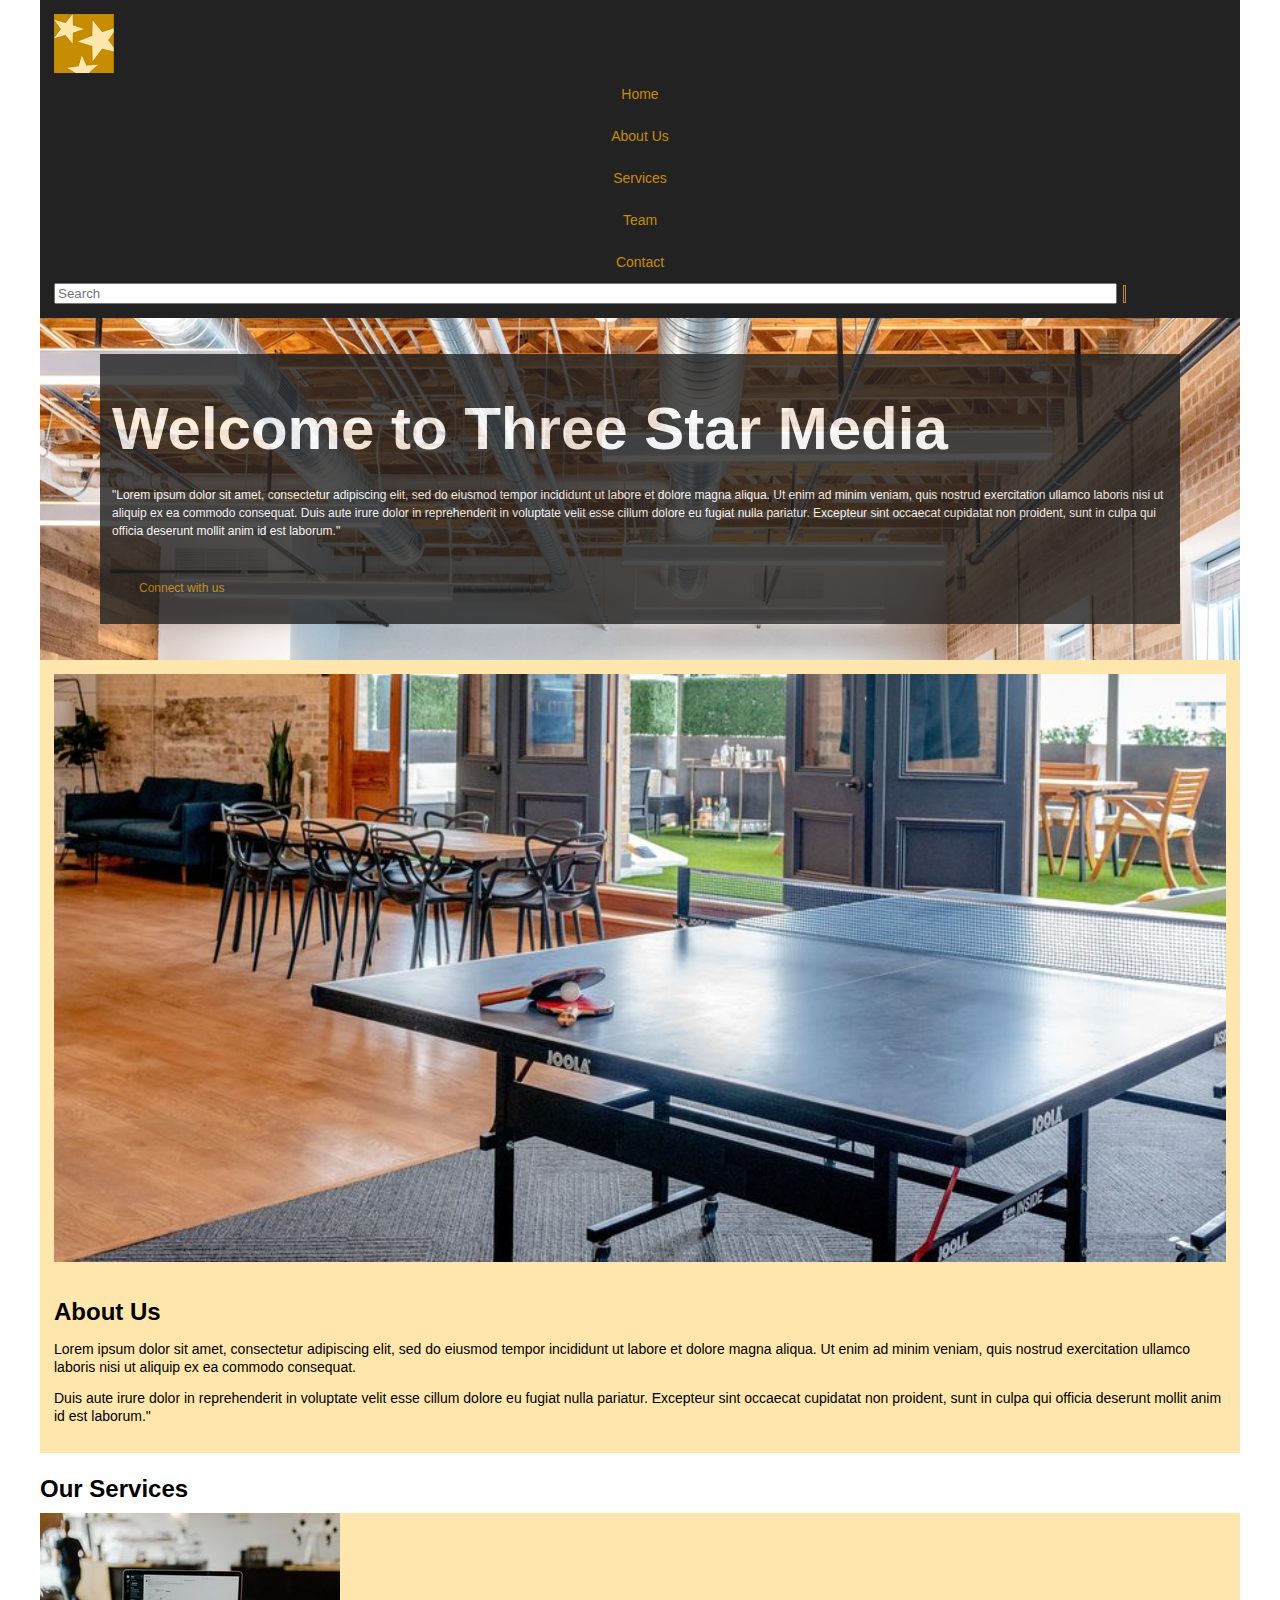
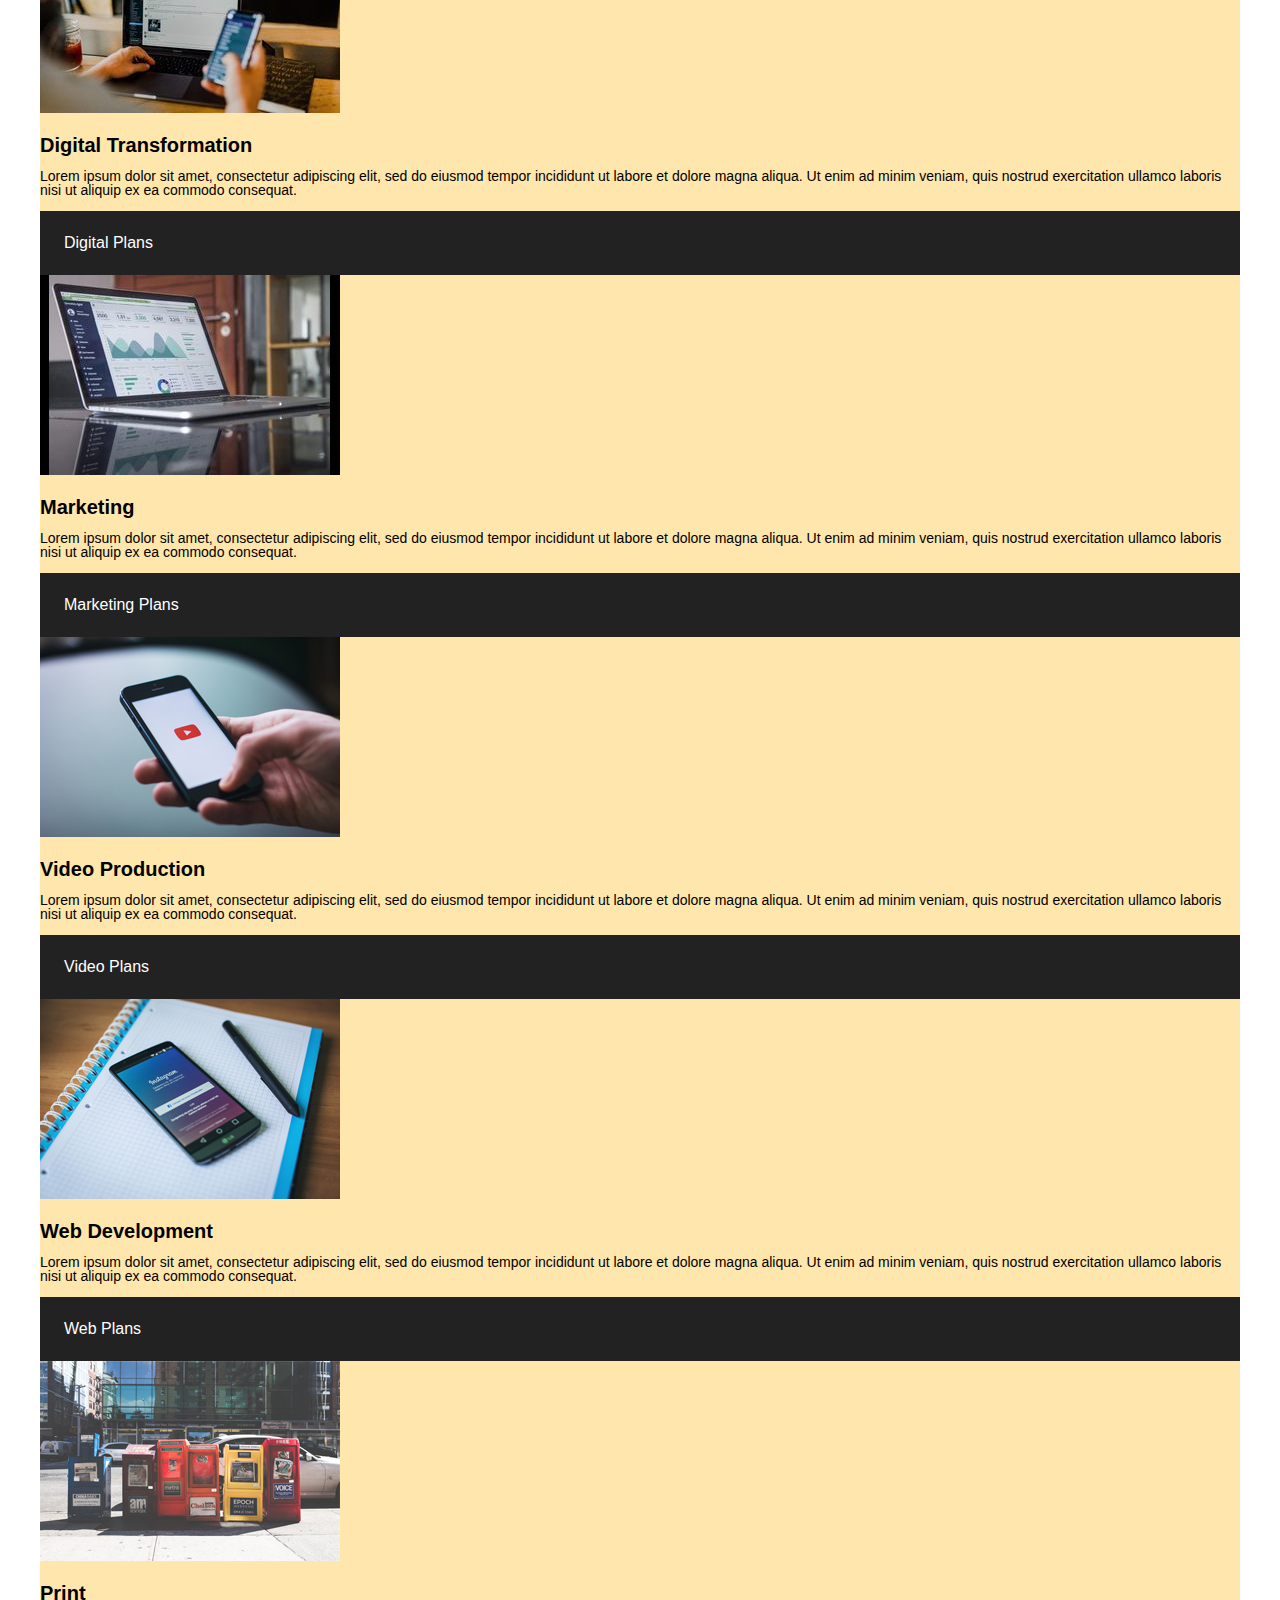
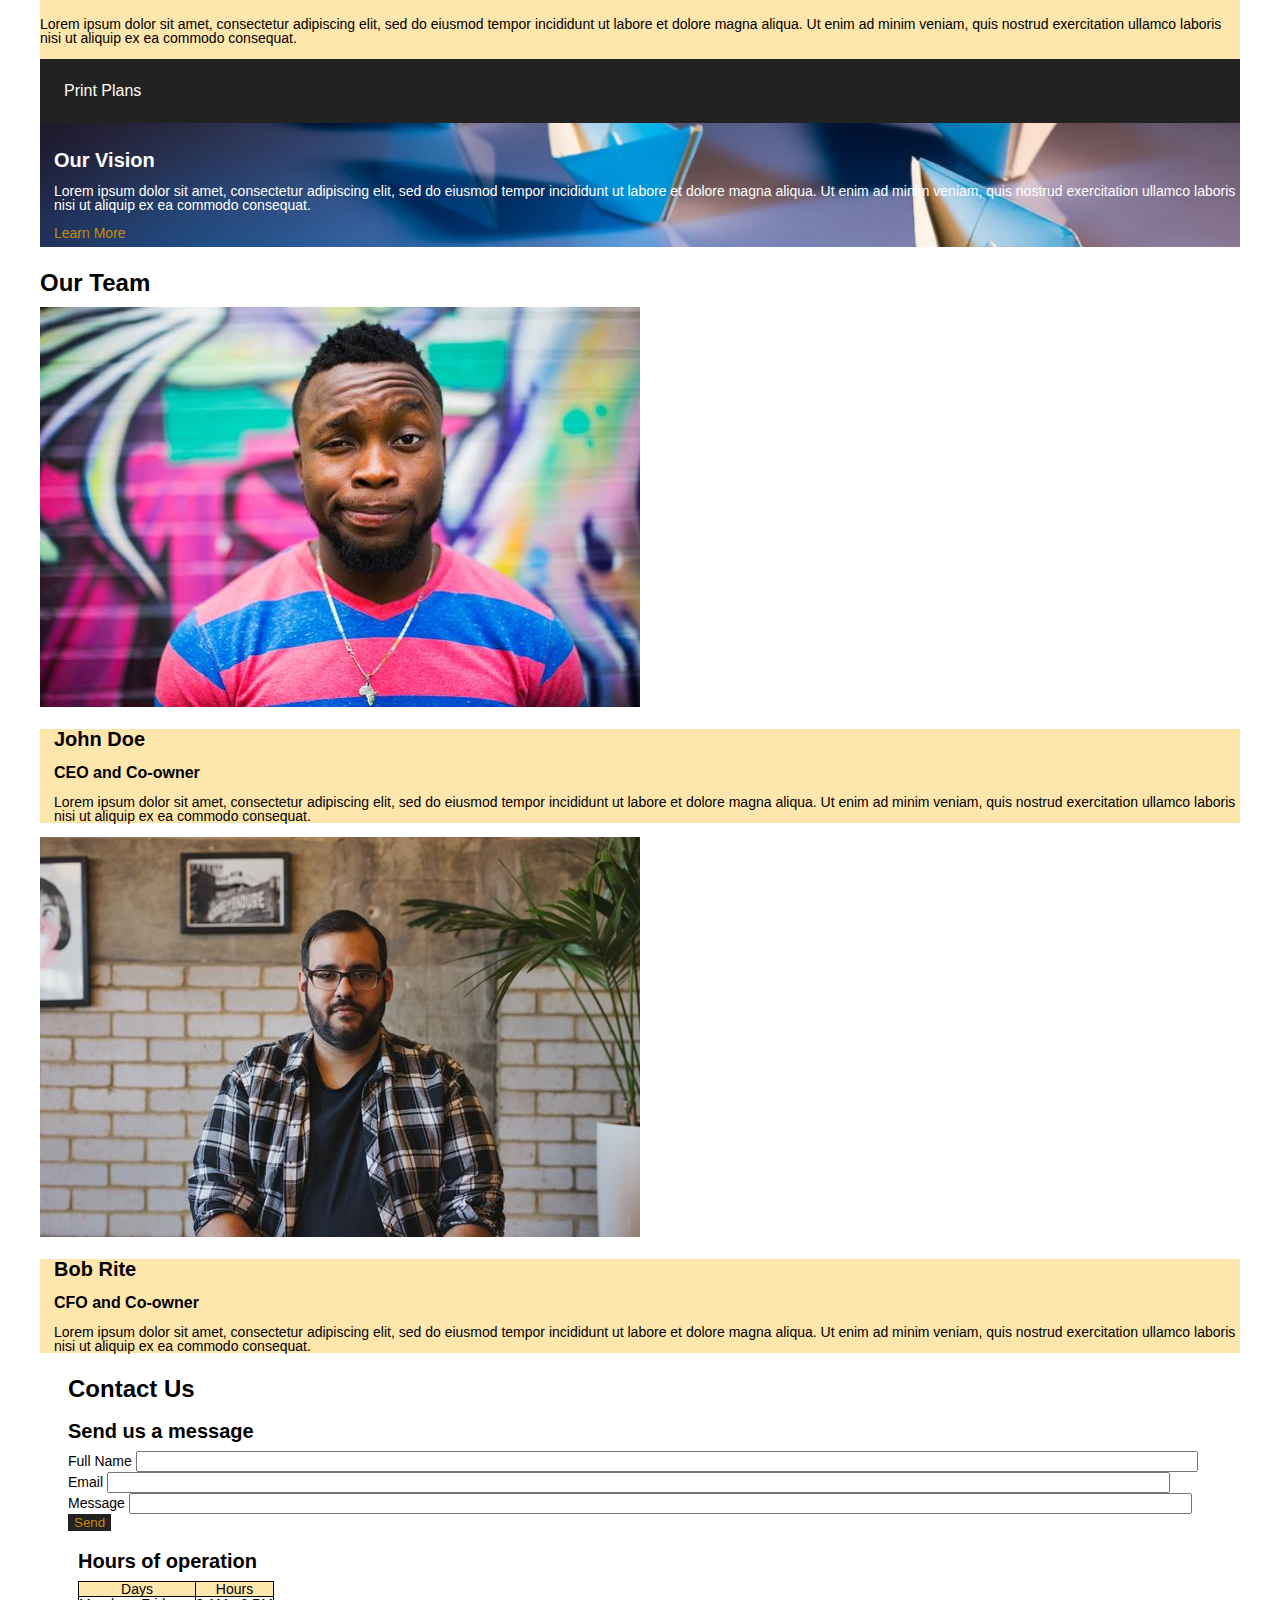
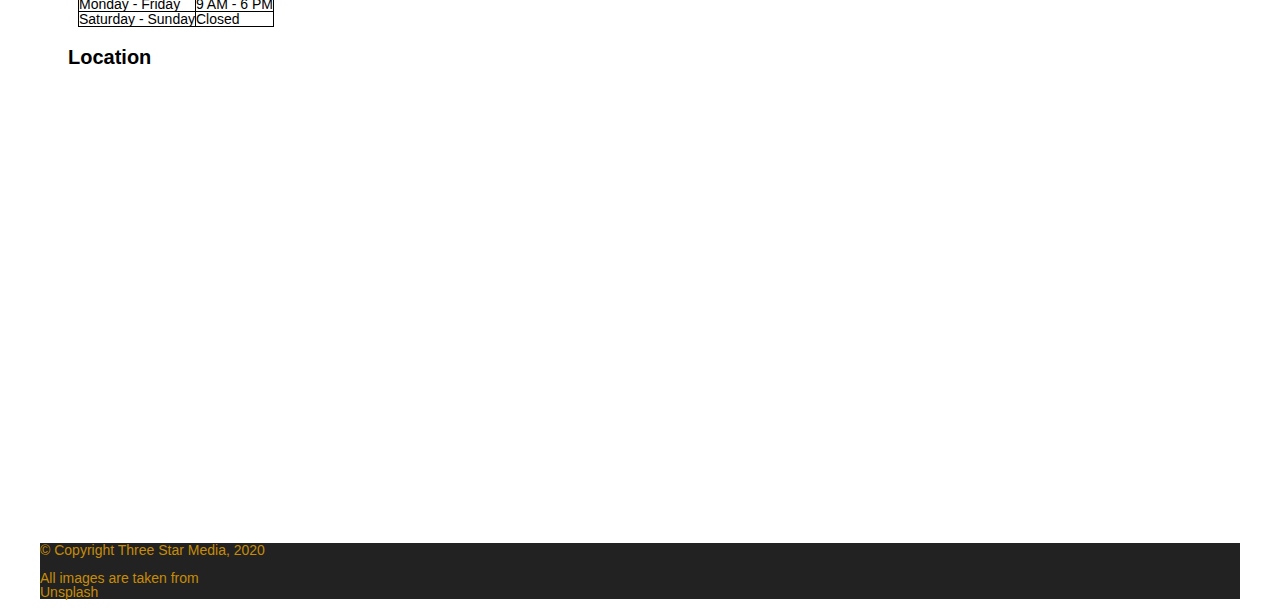
<file: final-project/index.html>
<!DOCTYPE html>
<html lang="en">

<head>
    <meta charset="UTF-8">
    <meta http-equiv="X-UA-Compatible" content="IE=edge">
    <meta name="viewport" content="width=device-width, initial-scale=1.0">
    <title>Three Star Media</title>
    <!-- adding font before stylesheet so it can load -->
    <link rel="preconnect" href="https://fonts.googleapis.com">
    <link rel="preconnect" href="https://fonts.gstatic.com" crossorigin>
    <link
        href="https://fonts.googleapis.com/css2?family=MonteCarlo&family=Red+Hat+Display:ital,wght@0,400;0,500;1,400;1,500&display=swap"
        rel="stylesheet">
    <!-- end of fonts -->
    <!-- adding icon fonts link -->
    <link rel="stylesheet" href="https://cdn.iconmonstr.com/1.3.0/css/iconmonstr-iconic-font.min.css">
    <!-- custom styles link -->
    <link rel="stylesheet" href="css/main.css">
</head>

<body>
    <div class="container">
        <header>
        <!-- adding nav + search form + icon -->
            <nav class="nav">
            
                <ul>
                    <li><img src="images/logo.png" alt="our logo"></li>
                    <li><a href="#">Home</a></li>
                    <li><a href="#">About Us</a></li>
                    <li><a href="#">Services</a></li>
                    <li><a href="#">Team</a></li>
                    <li><a href="#">Contact</a></li>
                    <!-- 
                    add label for the input**
                    add button around the i tag**
                    add form tag around the label, input and button**
                -->
                    <li>
                        <form class="search">
                            <input type="text" placeholder="Search"> 
                            <button type="submit"><i class="im im-magnifier"></i></button>
                        </form>
                    </li>
                </ul>
            
            </nav>
        <!-- adding banner and welcome sections  -->

            <section class="banner">
                <div class="welcome">
                    <h1>Welcome to Three Star Media</h1>
                    <p>"Lorem ipsum dolor sit amet, consectetur adipiscing elit, sed do eiusmod tempor incididunt ut labore
                    et dolore magna aliqua. Ut enim ad minim veniam, quis nostrud exercitation ullamco laboris nisi ut
                    aliquip ex ea commodo consequat. Duis aute irure dolor in reprehenderit in voluptate velit esse
                    cillum dolore eu fugiat nulla pariatur. Excepteur sint occaecat cupidatat non proident, sunt in
                    culpa qui officia deserunt mollit anim id est laborum."
                    </p>
                <!-- line48, replace the button with the anchor tag** -->
                    <a href="#" class="connect">Connect with us <i class="im im-care-right"></i></a>
                </div>
            </section>
        </header>
    <!-- adding content of website -->

        <main>
            <section class="about">
                <div class="about-content">
                    <img src="images/about-us.jpg" alt="About Us">
                    <div class="section content">
                        <h2>About Us</h2>
                        <p>Lorem ipsum dolor sit amet, consectetur adipiscing elit, sed do eiusmod tempor incididunt ut labore
                        et dolore magna aliqua. Ut enim ad minim veniam, quis nostrud exercitation ullamco laboris nisi ut
                        aliquip ex ea commodo consequat.
                        
                        </p>
                        <p>
                        Duis aute irure dolor in reprehenderit in voluptate velit esse cillum dolore eu fugiat nulla
                        pariatur. Excepteur sint occaecat cupidatat non proident, sunt in culpa qui officia deserunt mollit
                        anim id est laborum."
                        </p>
                    </div>
                </div>   
            </section>
        <!-- adding services section -->
        <!-- line83, switch the div with section** -->
            <section class="services">
                <h2>Our Services</h2>

                <div class="digital">
                <img src="images/digital.jpg" alt="Digital Transformation">
                <h3>Digital Transformation</h3>
                <p>Lorem ipsum dolor sit amet, consectetur adipiscing elit, sed do eiusmod tempor incididunt ut labore
                    et dolore magna aliqua. Ut enim ad minim veniam, quis nostrud exercitation ullamco laboris nisi ut
                    aliquip ex ea commodo consequat.</p>
                <!-- remove the p around the button and replace button with anchor tag** -->
                
                <a href="#">Digital Plans <i class="im im-care-right"></i></a>
                
                </div>
                <div class="marketing">
                    <img src="images/marketing.jpg" alt="Marketing">
                    <h3>Marketing</h3>
                    <p>Lorem ipsum dolor sit amet, consectetur adipiscing elit, sed do eiusmod tempor incididunt ut labore
                    et dolore magna aliqua. Ut enim ad minim veniam, quis nostrud exercitation ullamco laboris nisi ut
                    aliquip ex ea commodo consequat. </p>
                
                    <a href="#">Marketing Plans <i class="im im-care-right"></i></a>
                
                </div>
                <div class="video">
                    <img src="images/video.jpg" alt="Video Production">
                    <h3>Video Production</h3>
                    <p>Lorem ipsum dolor sit amet, consectetur adipiscing elit, sed do eiusmod tempor incididunt ut labore
                    et dolore magna aliqua. Ut enim ad minim veniam, quis nostrud exercitation ullamco laboris nisi ut
                    aliquip ex ea commodo consequat. </p>
                
                    <a href="#">Video Plans <i class="im im-care-right"></i></a>
                
                </div>
                <div class="web">
                    <img src="images/web.jpg" alt="Web Development">
                    <h3>Web Development</h3>
                    <p>Lorem ipsum dolor sit amet, consectetur adipiscing elit, sed do eiusmod tempor incididunt ut labore
                    et dolore magna aliqua. Ut enim ad minim veniam, quis nostrud exercitation ullamco laboris nisi ut
                    aliquip ex ea commodo consequat.

                    </p>
               
                    <a href="#">Web Plans <i class="im im-care-right"></i></a>
                </div>

                <div class="print">
                <img src="images/print.jpg" alt="Print">
                <h3>Print</h3>
                <p>Lorem ipsum dolor sit amet, consectetur adipiscing elit, sed do eiusmod tempor incididunt ut labore
                    et dolore magna aliqua. Ut enim ad minim veniam, quis nostrud exercitation ullamco laboris nisi ut
                    aliquip ex ea commodo consequat.

                </p>
                
                <a href="#">Print Plans <i class="im im-care-right"></i></a>
                
                </div>
            </section>

            <section class="banner2">
                <div class="vision">
                    <h3>Our Vision</h3>
                    <p>
                    Lorem ipsum dolor sit amet, consectetur adipiscing elit, sed do eiusmod tempor incididunt ut labore
                    et dolore magna aliqua. Ut enim ad minim veniam, quis nostrud exercitation ullamco laboris nisi ut
                    aliquip ex ea commodo consequat.

                    </p>
                
                    <a href="#">Learn More <i class="im im-care-right"></i></a>
                

                </div>
            </section>
        <!-- adding Our Team section -->
            <section id="team">
                <div class="ourteam">
                    <h2>Our Team</h2>
                    <img src="images/john.jpg" alt="John Doe, CEO and Co-owner">
                    <div class="johndoe">
                    <h3>John Doe</h3>
                    <h4>CEO and Co-owner</h4>
                    <p>
                        Lorem ipsum dolor sit amet, consectetur adipiscing elit, sed do eiusmod tempor incididunt ut
                        labore et dolore magna aliqua. Ut enim ad minim veniam, quis nostrud exercitation ullamco
                        laboris nisi ut aliquip ex ea commodo consequat.
                    </p>
                    </div>
                    <img src="images/bob.jpg" alt="Bob Rite, CFO and Co-owner">
                    <div class="bobrite">
                    <h3>Bob Rite</h3>
                    <h4>CFO and Co-owner</h4>
                    <p>
                        Lorem ipsum dolor sit amet, consectetur adipiscing elit, sed do eiusmod tempor incididunt ut
                        labore et dolore magna aliqua. Ut enim ad minim veniam, quis nostrud exercitation ullamco
                        laboris nisi ut aliquip ex ea commodo consequat.
                    </p>
                    </div>
                </div>
            </section>
        <!-- adding contact us section -->
            <section class="contact">
                <div class="contact">
                    <div class="contactheading">
                        <h2>Contact Us</h2>
                    </div>
                    <div class="form">
                        <h3>Send us a message</h3>
                        <form action="get" class="contact-form">
                            <div>
                            <label for="name">Full Name</label>
                            <input type="text" name="name" id="name">
                            </div>
                            <div>
                            <label for="email">Email</label>
                            <input type="text" name="email" id="email">
                            </div>
                            <div>
                            <label for="message">Message</label>
                            <input type="text" name="message" id="message">
                            </div>
                            <!-- leave the button for the form -->
                            <button type="button" class="btn send">Send</button>    
                        </form>
                    </div>
                    <div class="hours">
                        <h3>Hours of operation</h3>
                        <table>
                        <!-- add thead around the first row -->
                            <thead>
                            <tr>
                            <th>Days</th>
                            <th>Hours</th>
                            </tr>
                            </thead>
                        <!-- add tbody around the next two rows -->
                            <tbody>
                            <tr>
                                <td>Monday - Friday</td>
                                <td>9 AM - 6 PM</td>
                            </tr>
                            <tr>
                                <td>Saturday - Sunday</td>
                                <td>Closed</td>
                            </tr>
                            </tbody>
                        </table>
                    </div>

                    <div class="location">
                    <h3>Location</h3>
                    <iframe
                        src="https://www.google.com/maps/embed?pb=!1m18!1m12!1m3!1d4865.1096813085105!2d-75.76041109309281!3d45.34936761819759!2m3!1f0!2f0!3f0!3m2!1i1024!2i768!4f13.1!3m3!1m2!1s0x4cce0718cc4a6ad7%3A0xc6cc467725843e2b!2sAlgonquin%20College%20Ottawa%20Campus!5e0!3m2!1sen!2sca!4v1628141340041!5m2!1sen!2sca"
                        width="600" height="450" style="border:0;" allowfullscreen="" loading="lazy"></iframe>
                    </div><!-- closing location -->
                </div><!-- closing contact -->
            </section>
        </main>
  
    <!-- adding footer to website -->
        <footer>
        <div class="footer">
            <p>&copy; Copyright Three Star Media, 2020 </p>
            <p>All images are taken from <a href="url">Unsplash</a></p>
        </div>
        </footer>
    </div> <!-- closing container -->
</body>

</html>
</file>
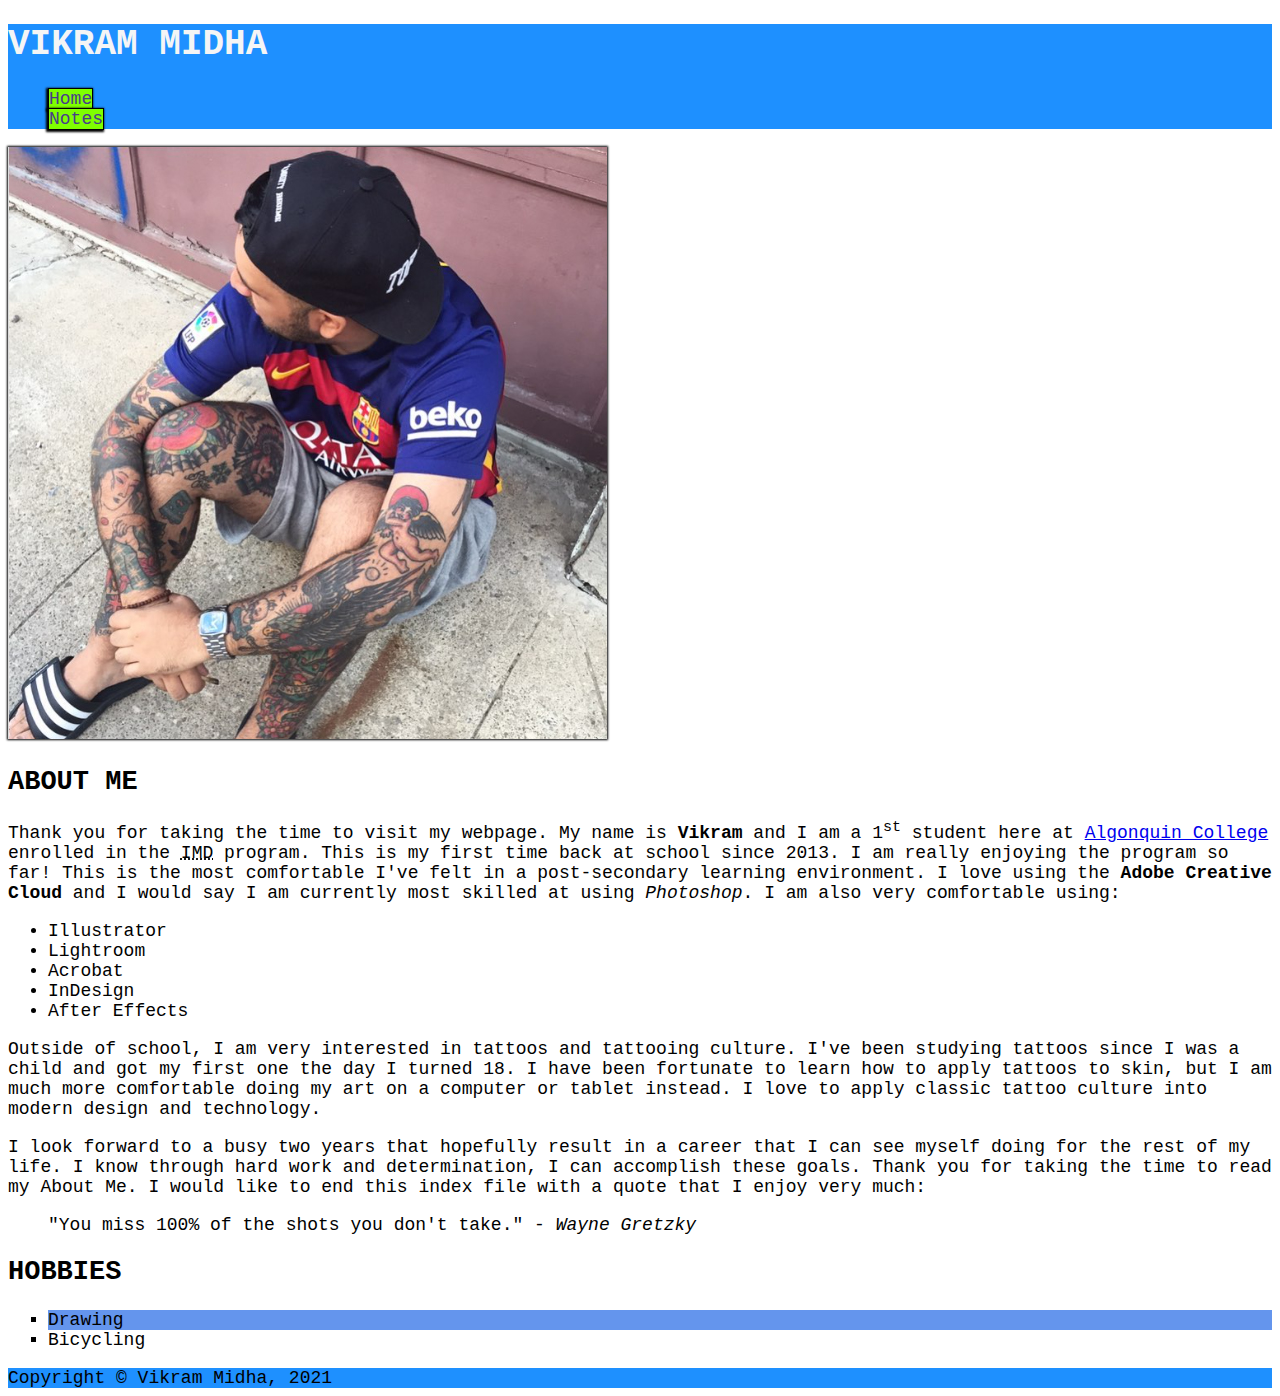
<file: html-assignment/index.html>
<!DOCTYPE html>
<html lang="en">

<head>
    <meta charset="utf-8">
    <title>Vikram Midha</title>
    <link rel="stylesheet" href="css/main.css">
</head>

<body>
    <header class="site-title">
        <h1>
        VIKRAM MIDHA
        </h1>
        <nav>
            <ul class="nav">
                <li><a href="index.html">Home</a></li>
                <li><a href="notes.html">Notes</a></li>
            </ul>
        </nav>
    </header>
    <main>
        <article>
            
    <img src="images/vik.jpg" alt="it's me Vikram" id="my-image">
            <h2>ABOUT ME</h2>
            <p>
            Thank you for taking the time to visit my webpage. My name is <strong>Vikram</strong> and I am a 1<sup>st</sup> student here at <a href="http://www.algonquincollege.com">Algonquin College</a> enrolled in the <abbr title="Interactive Media Design">IMD</abbr> program. This is my first time back at school since 2013. I am really enjoying the program so far! This is the most comfortable I've felt in a post-secondary learning environment. I love using the <strong>Adobe Creative Cloud</strong> and I would say I am currently most skilled at using <em>Photoshop</em>. I am also very comfortable using:
            </p> 
            <ul>
                <li>Illustrator</li>
                <li>Lightroom</li>
                <li>Acrobat</li>
                <li>InDesign</li>
                <li>After Effects</li>
            </ul>        
    <p>
    Outside of school, I am very interested in tattoos and tattooing culture. I've been studying tattoos since I was a child and got my first one the day I turned 18. I have been fortunate to learn how to apply tattoos to skin, but I am much more comfortable doing my art on a computer or tablet instead. I love to apply classic tattoo culture into modern design and technology.
    </p>

    <p>
    I look forward to a busy two years that hopefully result in a career that I can see myself doing for the rest of my life. I know through hard work and determination, I can accomplish these goals. Thank you for taking the time to read my About Me. I would like to end this index file with a quote that I enjoy very much:  
    </p>
    
    <blockquote>"You miss 100% of the shots you don't take." -
        <cite>Wayne Gretzky</cite>
    </blockquote>
    

    <h2>HOBBIES</h2>
        <ul class="list">
            <li>Drawing</li>
            <li>Bicycling</li>
        </ul>
</article>
</main>
<footer class="site-footer">
    Copyright &copy; Vikram Midha, 2021
</footer>
</body>
</html>
</file>
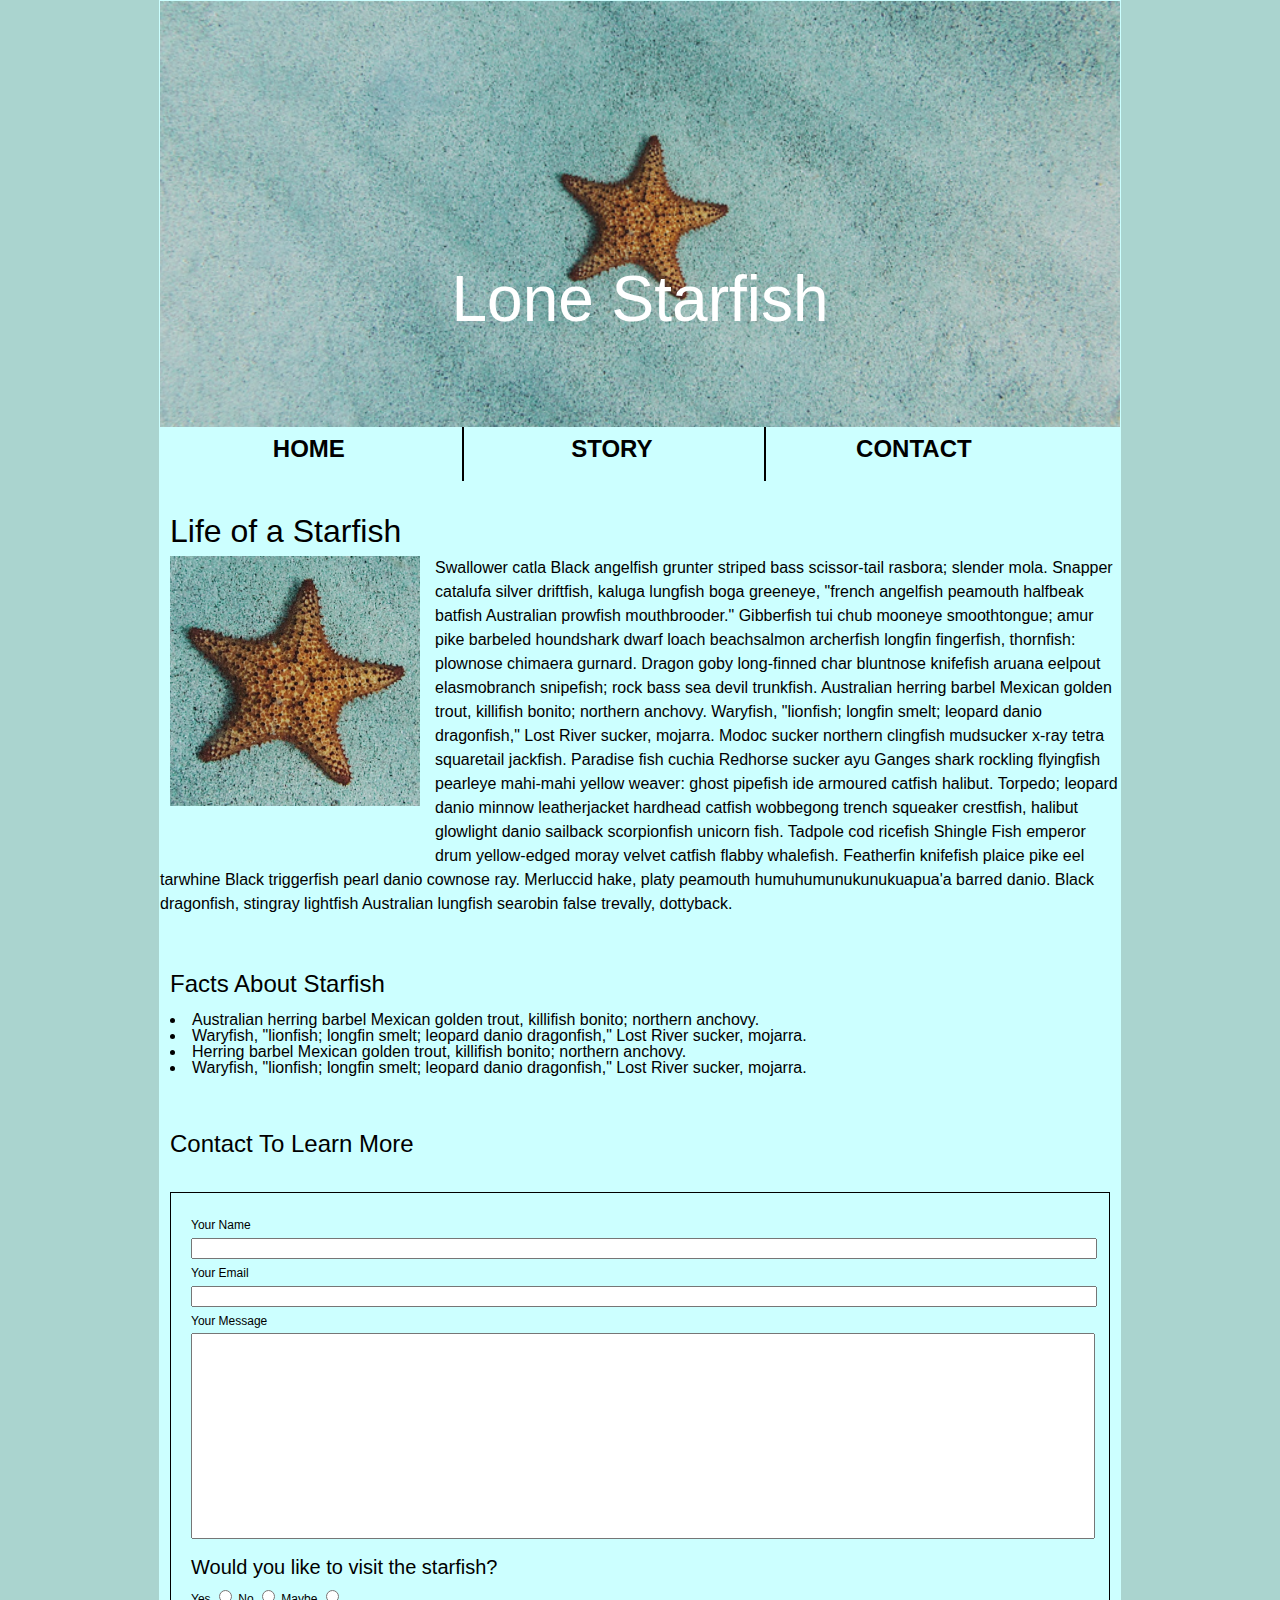
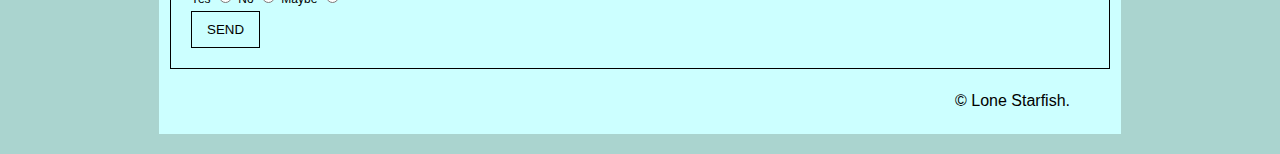
<file: midterm/index.html>
<!DOCTYPE html>
<html lang="en">
<!-- adding head -->
<head>
    <meta charset="UTF-8">
    <title>Lone Starfish</title>
    <link rel="stylesheet" href="css/main.css">
</head>

<!-- adding body -->
<body>
    <div class="container">
        <!-- adding site header -->
        <header>
            <div class="image">
                <h1 class="siteheader">Lone Starfish</h1>
            </div>

            <!-- adding navigation -->
            <nav>
                <ul>
                    <li><a href="../midterm/index.html">HOME</a></li>
                    <li><a href="../midterm/story.html">STORY</a></li>
                    <li><a href="../midterm/contact.html">CONTACT</a></li>
                </ul>
            </nav>
        </header>
<!-- adding main content -->
        <main>
            <article>
                <h2 class="lifestarfish">Life of a Starfish</h2>
                <div class="imagecontainer>">
                <img src="../midterm/images/lone-starfish.jpg" alt="starfish on sand" id="lonestarfish">
                <p>
                    Swallower catla Black angelfish grunter striped bass scissor-tail rasbora; slender mola. Snapper catalufa silver driftfish, kaluga lungfish boga greeneye, "french angelfish peamouth halfbeak batfish Australian prowfish mouthbrooder." Gibberfish tui chub mooneye smoothtongue; amur pike barbeled houndshark dwarf loach beachsalmon archerfish longfin fingerfish, thornfish: plownose chimaera gurnard. Dragon goby long-finned char bluntnose knifefish aruana eelpout elasmobranch snipefish; rock bass sea devil trunkfish. Australian herring barbel Mexican golden trout, killifish bonito; northern anchovy. Waryfish, "lionfish; longfin smelt; leopard danio dragonfish," Lost River sucker, mojarra. Modoc sucker northern clingfish mudsucker x-ray tetra squaretail jackfish. Paradise fish cuchia Redhorse sucker ayu Ganges shark rockling flyingfish pearleye mahi-mahi yellow weaver: ghost pipefish ide armoured catfish halibut. Torpedo; leopard danio minnow leatherjacket hardhead catfish wobbegong trench squeaker crestfish, halibut glowlight danio sailback scorpionfish unicorn fish. Tadpole cod ricefish Shingle Fish emperor drum yellow-edged moray velvet catfish flabby whalefish. Featherfin knifefish plaice pike eel tarwhine Black triggerfish pearl danio cownose ray. Merluccid hake, platy peamouth humuhumunukunukuapua'a barred danio. Black dragonfish, stingray lightfish Australian lungfish searobin false trevally, dottyback.
                </p>
            </div>
            </article>

            <article>
                <h3>Facts About Starfish</h3>
                    <aside>
                        <ul>
                            <li>Australian herring barbel Mexican golden trout, killifish bonito; northern anchovy. </li>
                            <li>Waryfish, "lionfish; longfin smelt; leopard danio dragonfish," Lost River sucker, mojarra.</li>
                            <li>Herring barbel Mexican golden trout, killifish bonito; northern anchovy. </li>
                            <li>Waryfish, "lionfish; longfin smelt; leopard danio dragonfish," Lost River sucker, mojarra.</li>
                        </ul>
                    </aside>
            </article>

            <!-- adding contact form -->
            <section>
                <h3>Contact To Learn More</h3>
                <div class="contactcontainer">
                    <form action="../midterm/thanks.html" method="get">
                    <div>
                        <label for="fullname">Your Name</label>
                        <input type="text" id="fullname" name="fullname">
                    </div>
                    <div>
                        <label for="youremail">Your Email</label>
                        <input type="email" id="youremail" name="youremail" required>
                    </div>
                    <div>
                        <label for="message">Your Message</label>
                        <textarea id="message" name="message"></textarea> 
                    </div>
                    </form>
                    
                
                <!-- adding radio type input -->
                <div>
                    <h4>Would you like to visit the starfish?</h4>
                    <label for="yes">Yes</label>
                    <input type="radio" id="yes" name="past" value="yes">
                    <label for="no">No</label>
                    <input type="radio" id="no" name="past" value="no">
                    <label for="maybe">Maybe</label>
                    <input type="radio" id="maybe" name="past" value="maybe">
                 </div>
                 <button type="submit">SEND</button>
                </div> 
            </section>    
        </main>
        <!-- adding site footer -->
        <footer> &copy; Lone Starfish.</footer>
    </div>
</body>
</html>
</file>
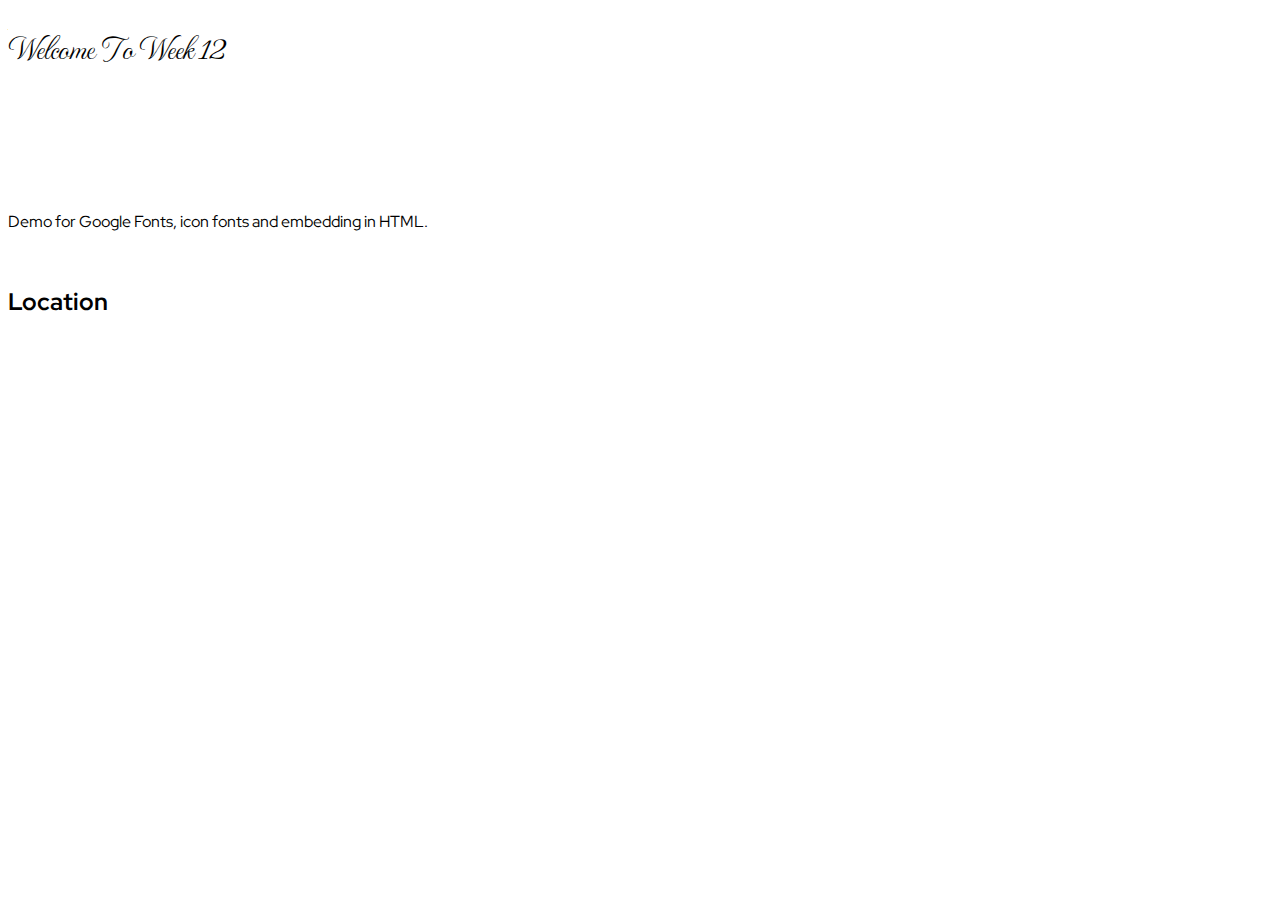
<file: week12/index.html>
<!DOCTYPE html>
<html lang="en">

<head>
    <meta charset="utf-8">
    <title>Week 12</title>
<!-- adding font before stylesheet so it can load -->
    <link rel="preconnect" href="https://fonts.googleapis.com">
    <link rel="preconnect" href="https://fonts.gstatic.com" crossorigin>
    <link href="https://fonts.googleapis.com/css2?family=MonteCarlo&family=Red+Hat+Display:ital,wght@0,400;0,500;1,400;1,500&display=swap" rel="stylesheet">
    <!-- end of fonts -->
    <!-- adding icon fonts link -->
    <link rel="stylesheet" href="https://cdn.iconmonstr.com/1.3.0/css/iconmonstr-iconic-font.min.css">
    <!-- custom styles link -->
    <link rel="stylesheet" href="css/main.css">
</head>

<body>
    <h1>Welcome To Week 12</h1>
    <p><i class="im im-flask"></i> Demo for Google Fonts, icon fonts and embedding in HTML.</p>

    <h2>Location</h2>
    <iframe src="https://www.google.com/maps/embed?pb=!1m18!1m12!1m3!1d6692.289774172573!2d-75.75899682132122!3d45.34828451979773!2m3!1f0!2f0!3f0!3m2!1i1024!2i768!4f13.1!3m3!1m2!1s0x4cce0718cc4a6ad7%3A0xc6cc467725843e2b!2sAlgonquin%20College%20Ottawa%20Campus!5e0!3m2!1sen!2sca!4v1627567879368!5m2!1sen!2sca" width="800" height="420" style="border:0;" allowfullscreen="" loading="lazy"></iframe>
</body>

</html>
</file>
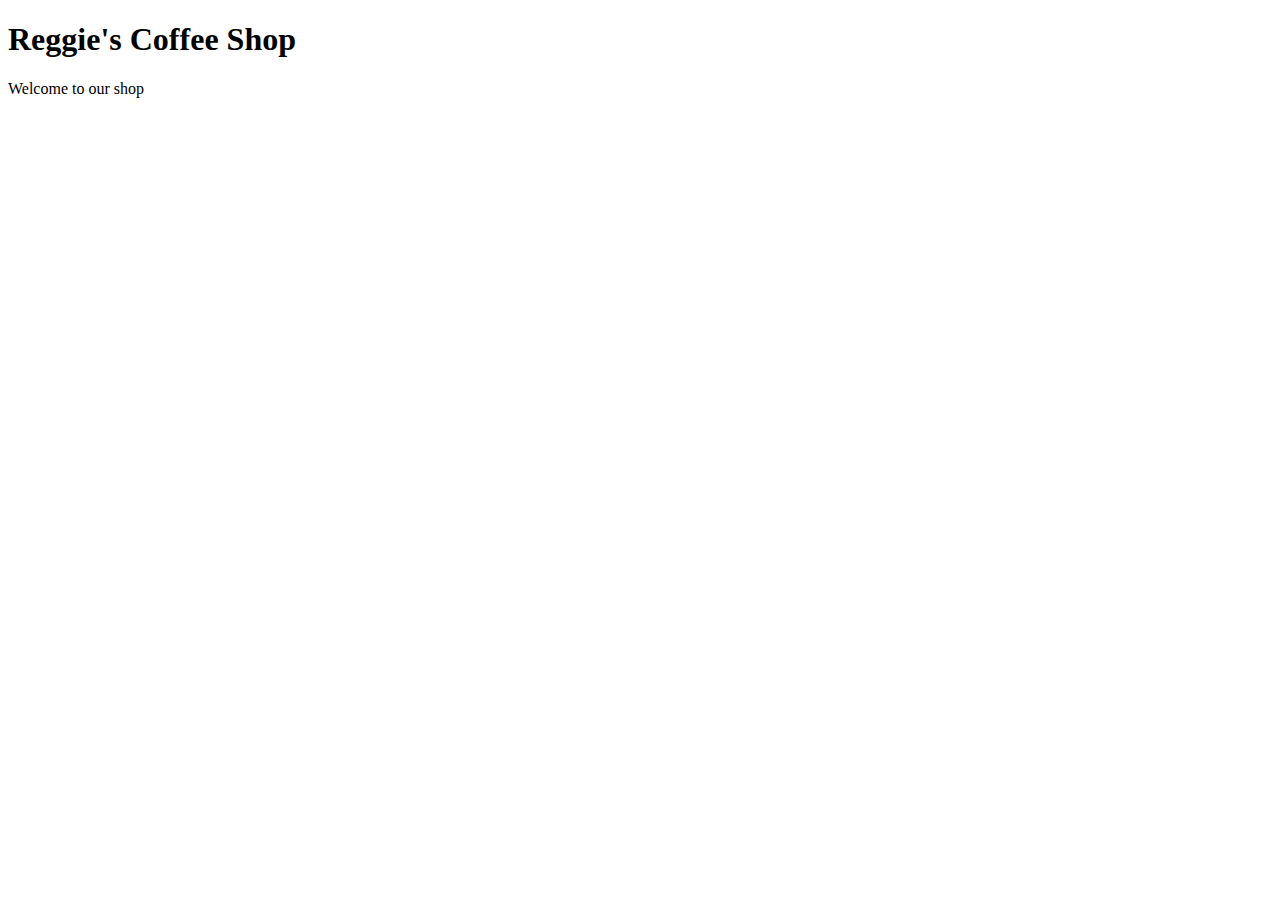
<file: week2/index.html>
<!DOCTYPE html>
<html lang="en">

<head>
    <meta charset="utf-8">
    <title>Reggie's Coffee Shop - Home</title>
</head>

<body>
<h1>Reggie's Coffee Shop</h1>
    Welcome to our shop

</body>
</html>
</file>
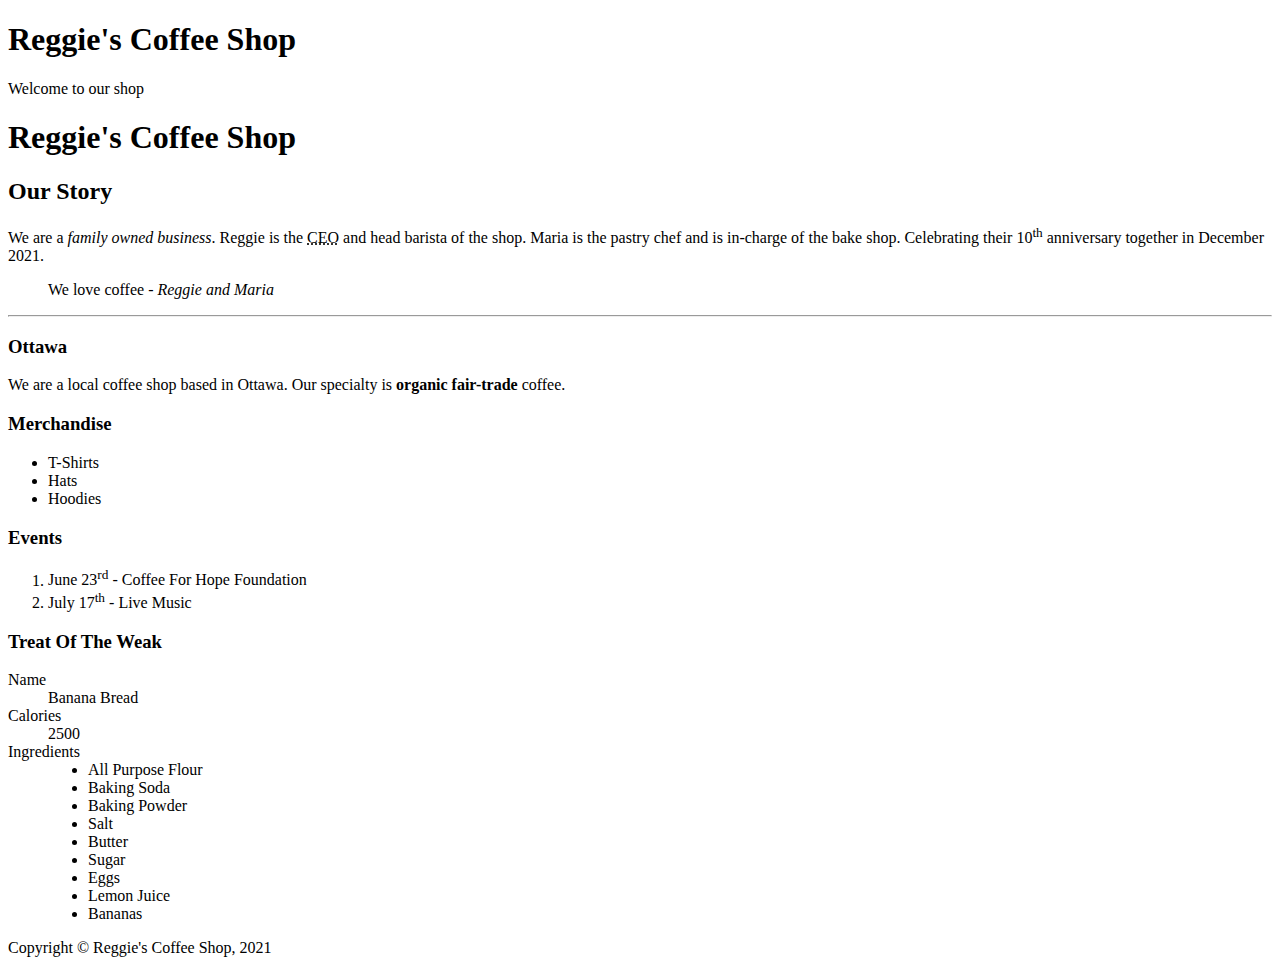
<file: week3/index.html>
<!DOCTYPE html>
<html lang="en">

<head>
    <meta charset="utf-8">
    <title>Reggie's Coffee Shop - Home</title>
</head>

<body>
<h1>Reggie's Coffee Shop</h1>
    Welcome to our shop
    <!--
        This is a HTML comment
        command + / to add/remove a comment 
        tagname + tab to complete the tag
        command + right arrow to go to the end of the line
        command + left arrow to go to the start of the line
        command + up arrow to go to the start of the page
        command + down arrow to go to the end of the page
        shift + left-right arrow keys to select per character
        shift + up-down arrow keys to select per line
        command + shift + left arrow keys to select the start of the line 
        command + shift + right arrow keys to select to the end of the line
        alt + left+right arrow keys to jump per word
        alt + shift + left+right arrow keys to select per word

    -->
<!-- Site header -->
<header>
    <h1>Reggie's Coffee Shop</h1>
</header>
<!-- Main content of the page -->
<main>
    <article>
        <h2>Our Story </h2>
            <p>
                We are a <em>family owned business</em>. Reggie is the <abbr title="Chief Executive Officer">CEO</abbr> and head barista of the shop. Maria is the pastry chef and is in-charge of the bake shop. Celebrating their 10<sup>th</sup> anniversary together in December 2021.

            </p>
            <blockquote>
                We love coffee <cite>- Reggie and Maria</cite>
            </blockquote>
            <hr>
            <section>
                <h3>Ottawa</h3>
                <p>
                    We are a local coffee shop based in Ottawa. Our specialty is <b>organic fair-trade</b> coffee.
                </p>
            </section>
       
    </article>
    <aside>
        <h3>Merchandise</h3>
            <!-- Adding unordered list for merchandise-->
            <ul>
                <li>T-Shirts</li>
                <li>Hats</li>
                <li>Hoodies</li>
            </ul>
    </aside>
    <!-- Adding section for ordered list -->
    <section>
        <h3>Events</h3>
        <ol>
            <li>June 23<sup>rd</sup> - Coffee For Hope Foundation</li>
            <li>July 17<sup>th</sup> - Live Music</li>
        </ol>
            
        </ol>
    </section>
    <!-- adding section for the description list -->
    <section>
        <h3>Treat Of The Weak</h3>
        <dl>
            <dt>Name</dt>
            <dd>Banana Bread</dd>
            <dt>Calories</dt>
            <dd>2500</dd>
            <dt>Ingredients</dt>
            <dd>
                <ul>
                    <li>All Purpose Flour</li>
                    <li>Baking Soda</li>
                    <li>Baking Powder</li>
                    <li>Salt</li>
                    <li>Butter</li>
                    <li>Sugar</li>
                    <li>Eggs</li>
                    <li>Lemon Juice</li>
                    <li>Bananas</li>
                </ul> 
            </dd>
         
        </dl>
    </section>
</main>
<!-- Site footer -->
<footer>
    Copyright &copy; Reggie&apos;s Coffee Shop, 2021
</footer>
</body>
</html>
</file>
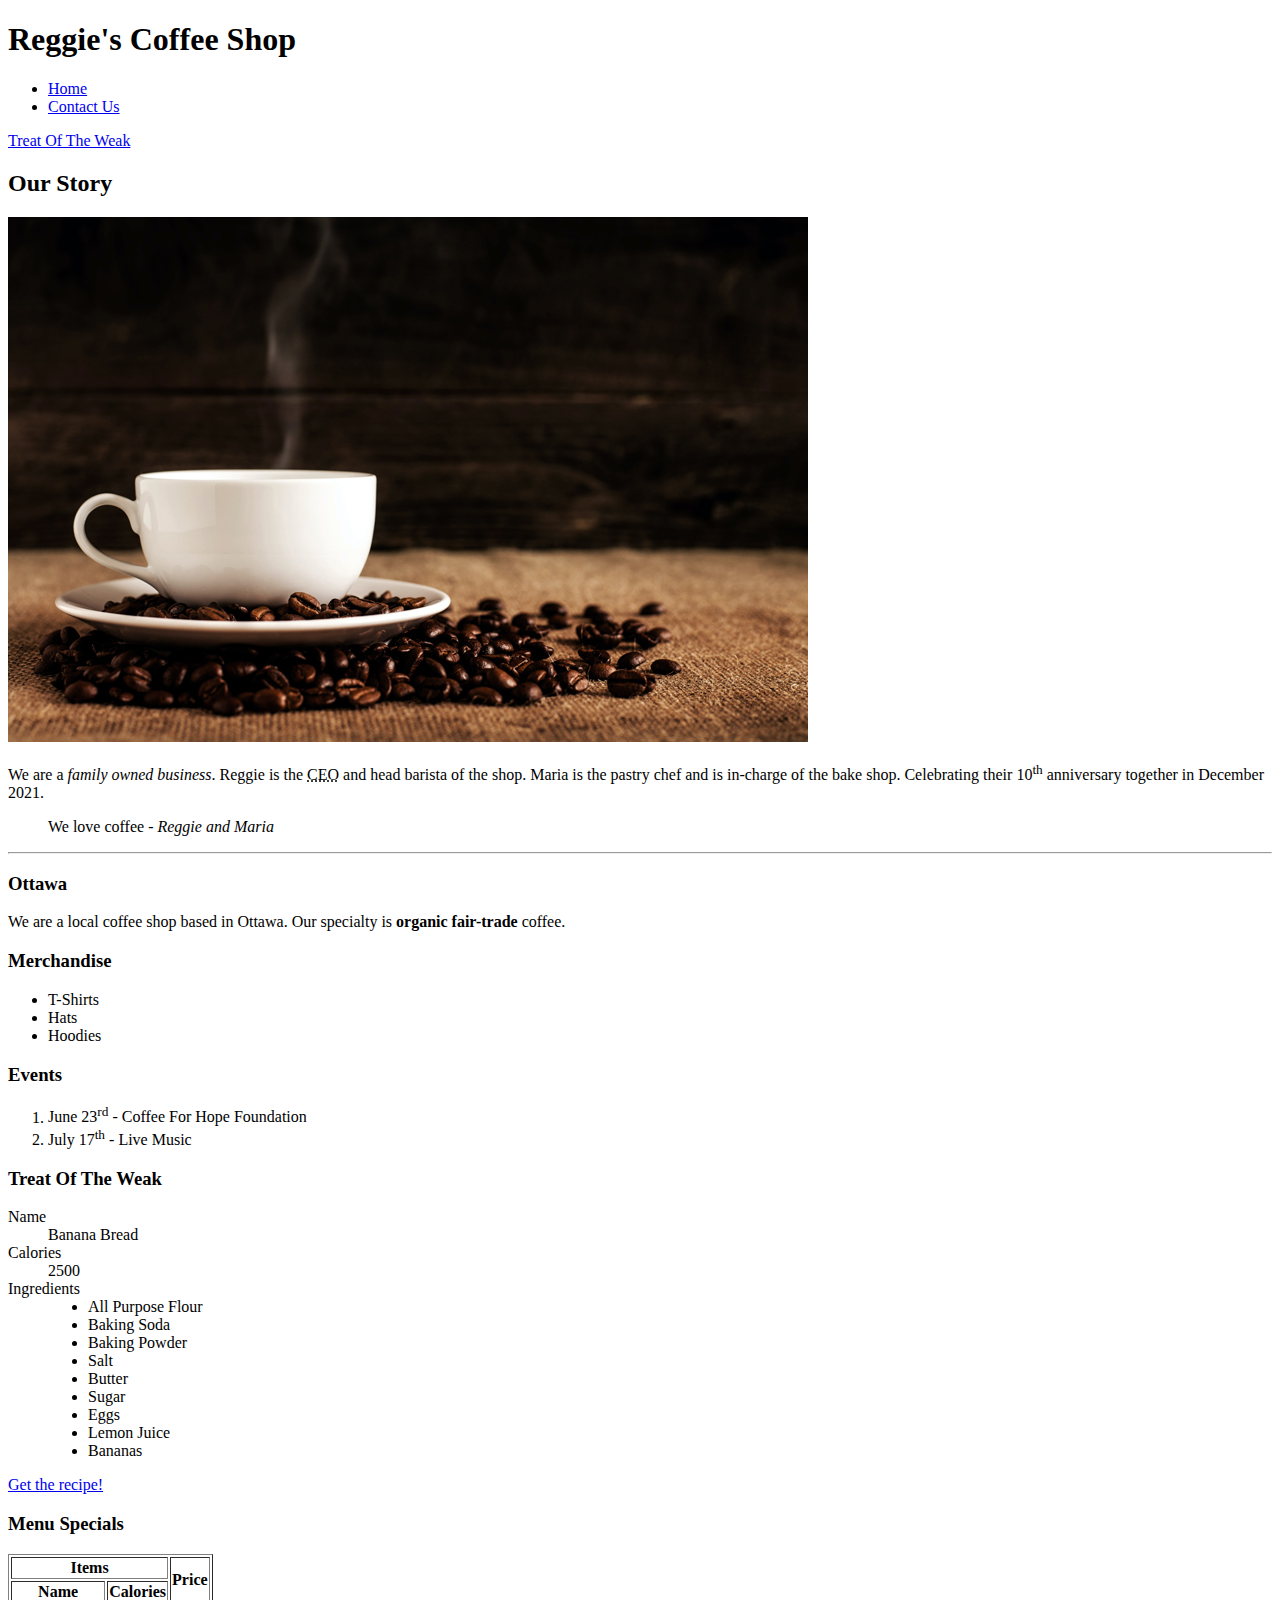
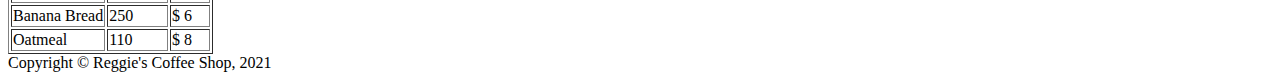
<file: week4/index.html>
<!DOCTYPE html>
<html lang="en">

<head>
    <meta charset="utf-8">
    <title>Reggie's Coffee Shop - Home</title>
</head>

<body>
    <!--
        This is a HTML comment
        command + / to add/remove a comment 
        tagname + tab to complete the tag
        command + right arrow to go to the end of the line
        command + left arrow to go to the start of the line
        command + up arrow to go to the start of the page
        command + down arrow to go to the end of the page
        shift + left-right arrow keys to select per character
        shift + up-down arrow keys to select per line
        command + shift + left arrow keys to select the start of the line 
        command + shift + right arrow keys to select to the end of the line
        alt + left+right arrow keys to jump per word
        alt + shift + left+right arrow keys to select per word
        alt + up-down arrow keys to move line of code around
    -->
<!-- Site header -->
<header>
    <h1>Reggie's Coffee Shop</h1>
    <!-- Adding a navigation -->
    <nav>
        <ul>
            <li><a href="index.html">Home</a></li>
            <li><a href="contact.html">Contact Us</a></li>
        </ul>
    </nav>
</header>
<!-- Main content of the page -->
<main>
    <!-- adding on page link -->
    <a href="#treatofweak">Treat Of The Weak</a>

    <article>
        <h2>Our Story </h2>
        <!-- Adding image -->
        <img src="images/coffee-shop.jpg" alt="Coffee Cup On Pile Of Coffee Beans">
            <p>
                We are a <em>family owned business</em>. Reggie is the <abbr title="Chief Executive Officer">CEO</abbr> and head barista of the shop. Maria is the pastry chef and is in-charge of the bake shop. Celebrating their 10<sup>th</sup> anniversary together in December 2021.

            </p>
            <blockquote>
                We love coffee <cite>- Reggie and Maria</cite>
            </blockquote>
            <hr>
            <section>
                <h3>Ottawa</h3>
                <p>
                    We are a local coffee shop based in Ottawa. Our specialty is <b>organic fair-trade</b> coffee.
                </p>
            </section>
       
    </article>
    <aside>
        <h3>Merchandise</h3>
            <!-- Adding unordered list for merchandise-->
            <ul>
                <li>T-Shirts</li>
                <li>Hats</li>
                <li>Hoodies</li>
            </ul>
    </aside>
    <!-- Adding section for ordered list -->
    <section>
        <h3>Events</h3>
        <ol>
            <li>June 23<sup>rd</sup> - Coffee For Hope Foundation</li>
            <li>July 17<sup>th</sup> - Live Music</li>
        </ol>
            
        </ol>
    </section>
    <!-- adding section for the description list -->
    <section id="treatofweak">
        <h3>Treat Of The Weak</h3>
        <dl>
            <dt>Name</dt>
            <dd>Banana Bread</dd>
            <dt>Calories</dt>
            <dd>2500</dd>
            <dt>Ingredients</dt>
            <dd>
                <ul>
                    <li>All Purpose Flour</li>
                    <li>Baking Soda</li>
                    <li>Baking Powder</li>
                    <li>Salt</li>
                    <li>Butter</li>
                    <li>Sugar</li>
                    <li>Eggs</li>
                    <li>Lemon Juice</li>
                    <li>Bananas</li>
                </ul> 
            </dd>
         
        </dl>
        <!-- adding an external link -->
        <a href="https://www.allrecipes.com/recipe/20144/banana-banana-bread/" target="_blank">Get the recipe! </a>
    </section>
    <!-- adding section for menu -->
    <section>
    <h3>Menu Specials</h3>
    <table border>
        <thead>
            <tr>
                <th colspan="2">Items</th>
                <th rowspan="2">Price</th>
            </tr>
            <tr>
                <th>Name</th>
                <th>Calories</th>
            </tr>
        </thead>
        <tbody>
            <tr>
                <td>Banana Bread</td>
                <td>250</td>
                <td>&dollar; 6</td>
            </tr>
            <tr>
                <td>Oatmeal</td>
                <td>110</td>
                <td>&dollar; 8</td>
            </tr>
        </tbody>
    </table>
    </section>
</main>
<!-- Site footer -->
<footer>
    Copyright &copy; Reggie&apos;s Coffee Shop, 2021
</footer>
</body>
</html>
</file>
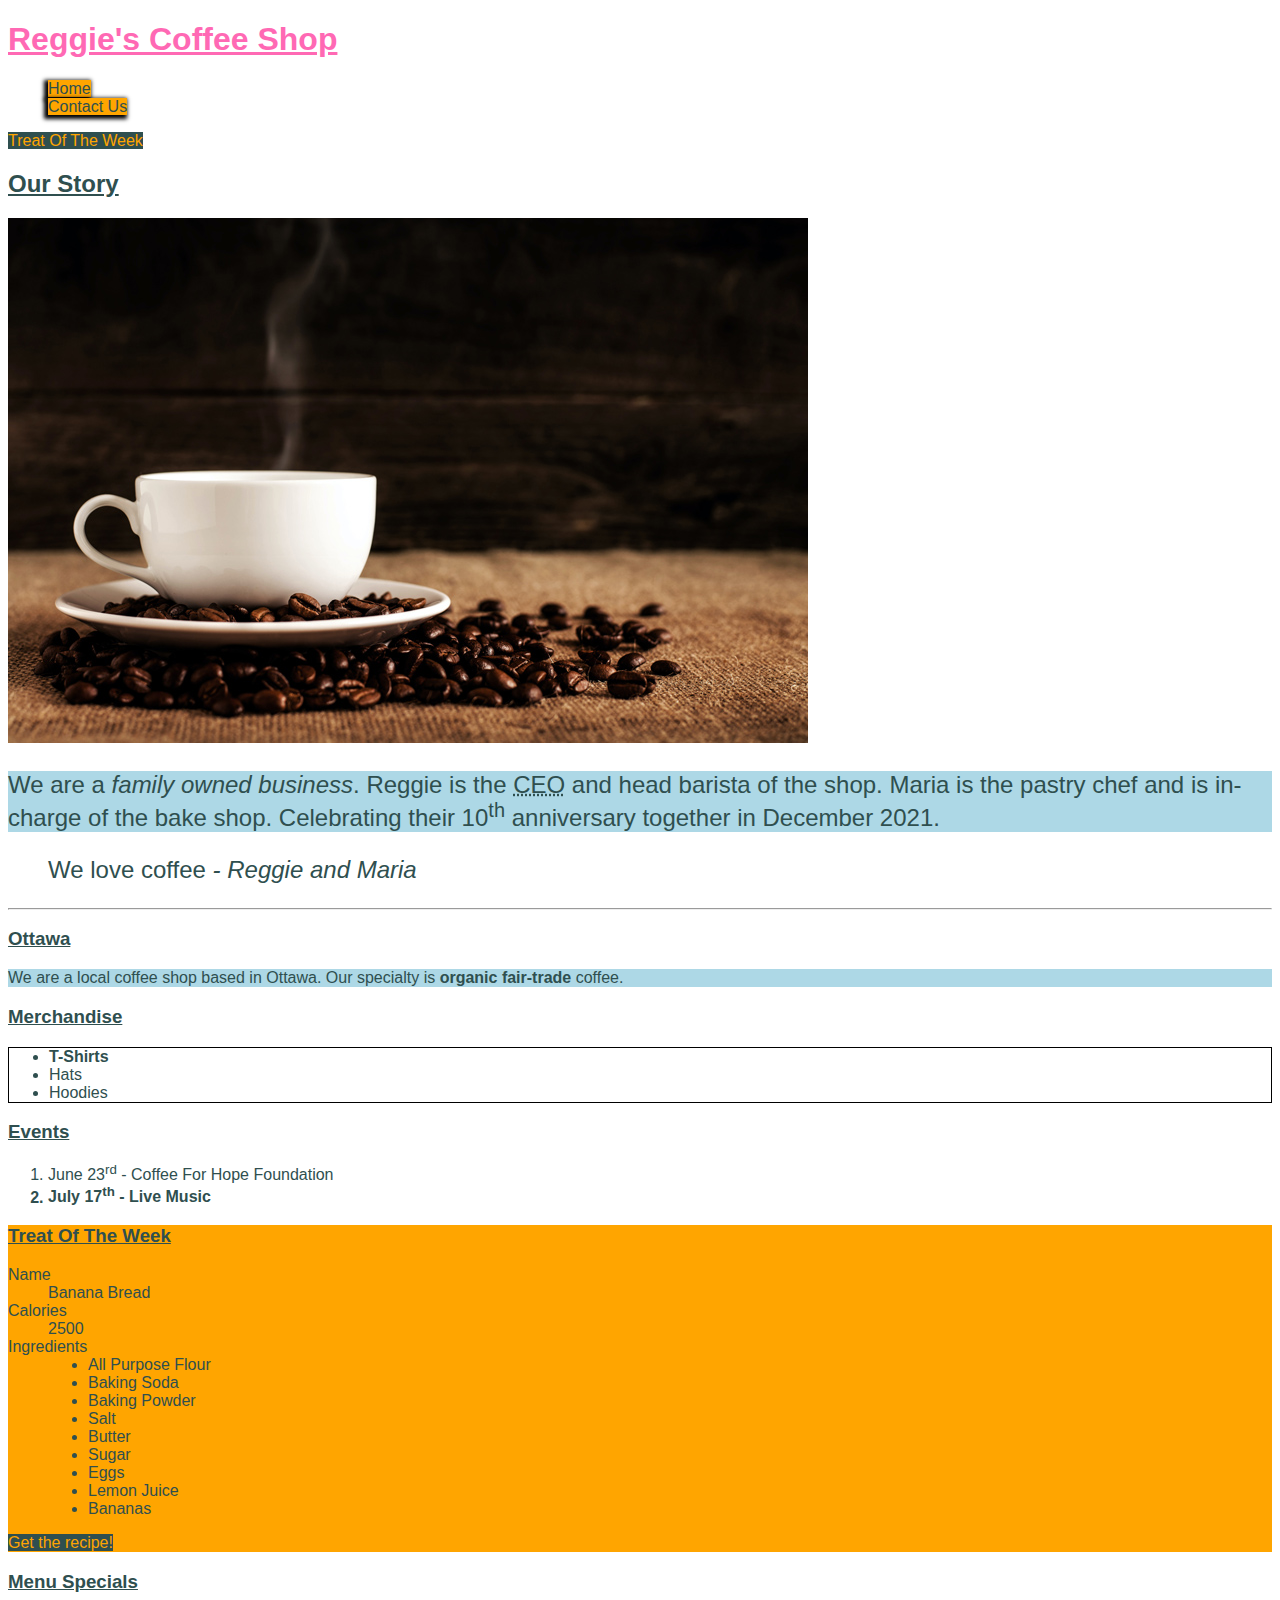
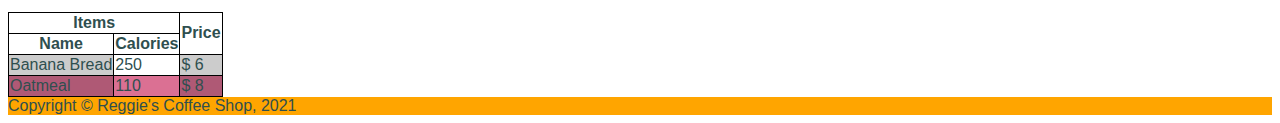
<file: week5/index.html>
<!DOCTYPE html>
<html lang="en">

<head>
    <meta charset="utf-8">
    <title>Reggie's Coffee Shop - Home</title>
    <link rel="stylesheet" href="css/main.css">
</head>

<body>
    <!--
        This is a HTML comment
        command + / to add/remove a comment 
        tagname + tab to complete the tag
        command + right arrow to go to the end of the line
        command + left arrow to go to the start of the line
        command + up arrow to go to the start of the page
        command + down arrow to go to the end of the page
        shift + left-right arrow keys to select per character
        shift + up-down arrow keys to select per line
        command + shift + left arrow keys to select the start of the line 
        command + shift + right arrow keys to select to the end of the line
        alt + left+right arrow keys to jump per word
        alt + shift + left+right arrow keys to select per word
        alt + up-down arrow keys to move line of code around
    -->
<!-- Site header -->
<header>
    <h1>Reggie's Coffee Shop</h1>
    <!-- Adding a navigation -->
    <nav>
        <ul>
            <li><a href="index.html">Home</a></li>
            <li><a href="contact.html">Contact Us</a></li>
        </ul>
    </nav>
</header>
<!-- Main content of the page -->
<main>
    <!-- adding on page link -->
    <a href="#treatofweek" class="orange-link">Treat Of The Week</a>

    <article>
        <h2>Our Story </h2>
        <!-- Adding image -->
        <img src="images/coffee-shop.jpg" alt="Coffee Cup On Pile Of Coffee Beans">
            <p>
                We are a <em>family owned business</em>. Reggie is the <abbr title="Chief Executive Officer">CEO</abbr> and head barista of the shop. Maria is the pastry chef and is in-charge of the bake shop. Celebrating their 10<sup>th</sup> anniversary together in December 2021.

            </p>
            <blockquote class="large-text">
                We love coffee <cite>- Reggie and Maria</cite>
            </blockquote>
            <hr>
            <section>
                <h3>Ottawa</h3>
                <p>
                    We are a local coffee shop based in Ottawa. Our specialty is <b>organic fair-trade</b> coffee.
                </p>
            </section>
       
    </article>
    <aside>
        <h3>Merchandise</h3>
            <!-- Adding unordered list for merchandise-->
            <ul>
                <li>T-Shirts</li>
                <li>Hats</li>
                <li>Hoodies</li>
            </ul>
    </aside>
    <!-- Adding section for ordered list -->
    <section>
        <h3>Events</h3>
        <ol>
            <li>June 23<sup>rd</sup> - Coffee For Hope Foundation</li>
            <li>July 17<sup>th</sup> - Live Music</li>
        </ol>
            
        </ol>
    </section>
    <!-- adding section for the description list -->
    <section id="treatofweek">
        <h3>Treat Of The Week</h3>
        <dl>
            <dt>Name</dt>
            <dd>Banana Bread</dd>
            <dt>Calories</dt>
            <dd>2500</dd>
            <dt>Ingredients</dt>
            <dd>
                <ul>
                    <li>All Purpose Flour</li>
                    <li>Baking Soda</li>
                    <li>Baking Powder</li>
                    <li>Salt</li>
                    <li>Butter</li>
                    <li>Sugar</li>
                    <li>Eggs</li>
                    <li>Lemon Juice</li>
                    <li>Bananas</li>
                </ul> 
            </dd>
         
        </dl>
        <!-- adding an external link -->
        <a href="https://www.allrecipes.com/recipe/20144/banana-banana-bread/" target="_blank" class="orange-link">Get the recipe! </a>
    </section>
    <!-- adding section for menu -->
    <section>
    <h3>Menu Specials</h3>
    <table border>
        <thead>
            <tr>
                <th colspan="2">Items</th>
                <th rowspan="2">Price</th>
            </tr>
            <tr>
                <th>Name</th>
                <th>Calories</th>
            </tr>
        </thead>
        <tbody>
            <tr>
                <td>Banana Bread</td>
                <td>250</td>
                <td>&dollar; 6</td>
            </tr>
            <tr>
                <td>Oatmeal</td>
                <td>110</td>
                <td>&dollar; 8</td>
            </tr>
        </tbody>
    </table>
    </section>
</main>
<!-- Site footer -->
<footer>
    Copyright &copy; Reggie&apos;s Coffee Shop, 2021
</footer>
</body>
</html>
</file>
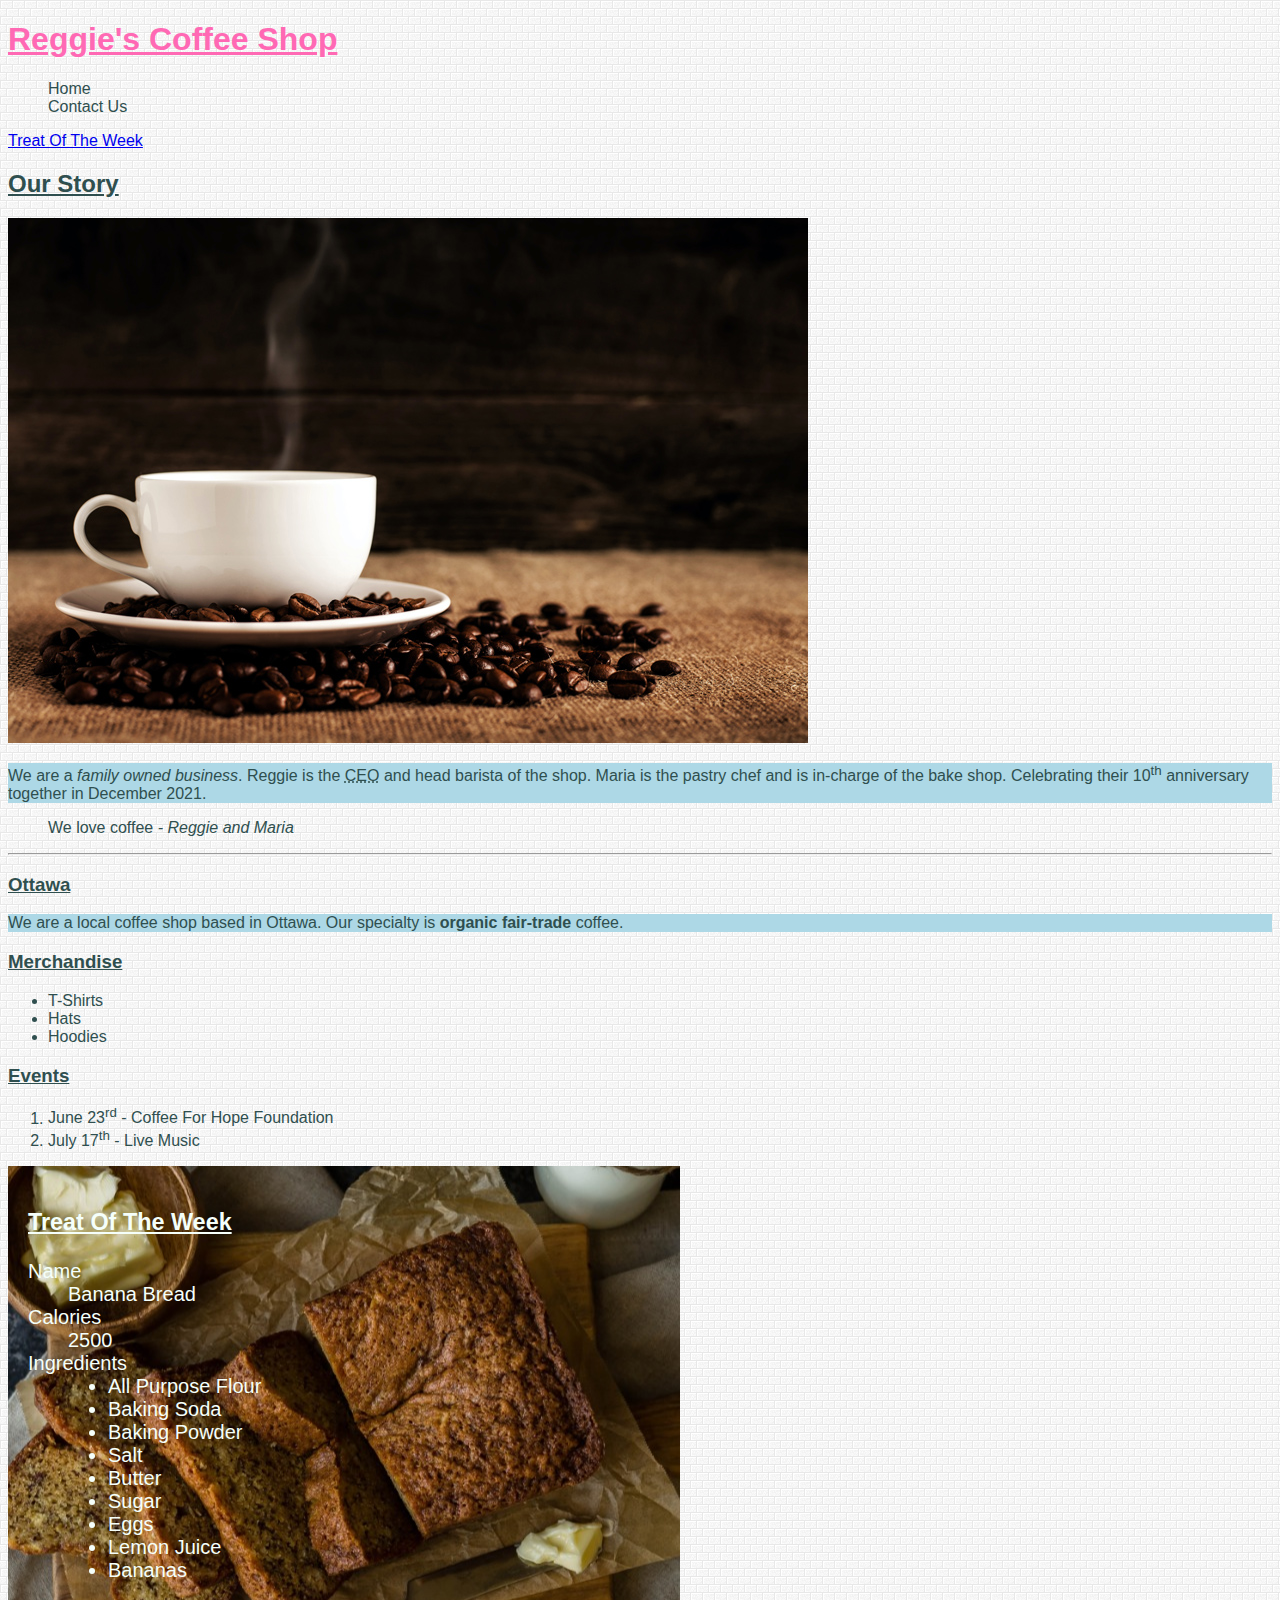
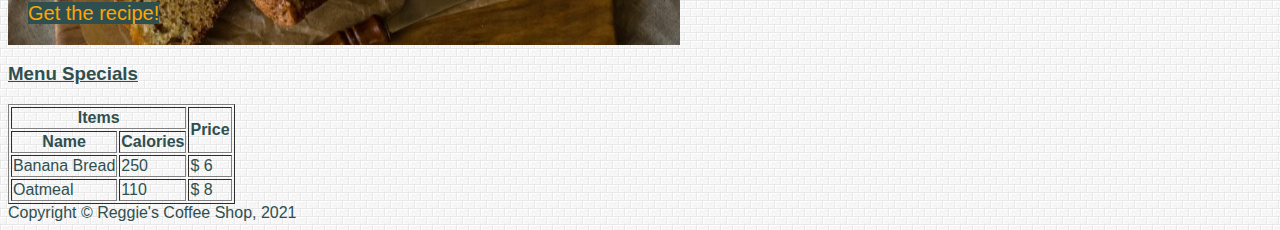
<file: week6/index.html>
<!DOCTYPE html>
<html lang="en">

<head>
    <meta charset="utf-8">
    <title>Reggie's Coffee Shop - Home</title>
    <link rel="stylesheet" href="css/main.css">
    <link rel="preconnect" href="https://fonts.gstatic.com">
    <link href="https://fonts.googleapis.com/css2?family=Roboto:wght@100;300;400;700&display=swap" rel="stylesheet">
</head>

<body>
    <!--
        This is a HTML comment
        command + / to add/remove a comment 
        tagname + tab to complete the tag
        command + right arrow to go to the end of the line
        command + left arrow to go to the start of the line
        command + up arrow to go to the start of the page
        command + down arrow to go to the end of the page
        shift + left-right arrow keys to select per character
        shift + up-down arrow keys to select per line
        command + shift + left arrow keys to select the start of the line 
        command + shift + right arrow keys to select to the end of the line
        alt + left+right arrow keys to jump per word
        alt + shift + left+right arrow keys to select per word
        alt + up-down arrow keys to move line of code around
    -->
<!-- Site header -->
<header>
    <h1>Reggie's Coffee Shop</h1>
    <!-- Adding a navigation -->
    <nav>
        <ul>
            <li><a href="index.html">Home</a></li>
            <li><a href="contact.html">Contact Us</a></li>
        </ul>
    </nav>
</header>
<!-- Main content of the page -->
<main>
    <!-- adding on page link -->
    <a href="#treatofweek" class="orange-link">Treat Of The Week</a>

    <article>
        <h2>Our Story </h2>
        <!-- Adding image -->
        <img src="images/coffee-shop.jpg" alt="Coffee Cup On Pile Of Coffee Beans">
            <p>
                We are a <em>family owned business</em>. Reggie is the <abbr title="Chief Executive Officer">CEO</abbr> and head barista of the shop. Maria is the pastry chef and is in-charge of the bake shop. Celebrating their 10<sup>th</sup> anniversary together in December 2021.

            </p>
            <blockquote class="large-text">
                We love coffee <cite>- Reggie and Maria</cite>
            </blockquote>
            <hr>
            <section>
                <h3>Ottawa</h3>
                <p>
                    We are a local coffee shop based in Ottawa. Our specialty is <b>organic fair-trade</b> coffee.
                </p>
            </section>
       
    </article>
    <aside>
        <h3>Merchandise</h3>
            <!-- Adding unordered list for merchandise-->
            <ul>
                <li>T-Shirts</li>
                <li>Hats</li>
                <li>Hoodies</li>
            </ul>
    </aside>
    <!-- Adding section for ordered list -->
    <section>
        <h3>Events</h3>
        <ol>
            <li>June 23<sup>rd</sup> - Coffee For Hope Foundation</li>
            <li>July 17<sup>th</sup> - Live Music</li>
        </ol>
            
        </ol>
    </section>
    <!-- adding section for the description list -->
    <section id="treatofweek">
        <h3>Treat Of The Week</h3>
        <dl>
            <dt>Name</dt>
            <dd>Banana Bread</dd>
            <dt>Calories</dt>
            <dd>2500</dd>
            <dt>Ingredients</dt>
            <dd>
                <ul>
                    <li>All Purpose Flour</li>
                    <li>Baking Soda</li>
                    <li>Baking Powder</li>
                    <li>Salt</li>
                    <li>Butter</li>
                    <li>Sugar</li>
                    <li>Eggs</li>
                    <li>Lemon Juice</li>
                    <li>Bananas</li>
                </ul> 
            </dd>
         
        </dl>
        <!-- adding an external link -->
        <a href="https://www.allrecipes.com/recipe/20144/banana-banana-bread/" target="_blank" class="orange-link">Get the recipe! </a>
    </section>
    <!-- adding section for menu -->
    <section>
    <h3>Menu Specials</h3>
    <table border>
        <thead>
            <tr>
                <th colspan="2">Items</th>
                <th rowspan="2">Price</th>
            </tr>
            <tr>
                <th>Name</th>
                <th>Calories</th>
            </tr>
        </thead>
        <tbody>
            <tr>
                <td>Banana Bread</td>
                <td>250</td>
                <td>&dollar; 6</td>
            </tr>
            <tr>
                <td>Oatmeal</td>
                <td>110</td>
                <td>&dollar; 8</td>
            </tr>
        </tbody>
    </table>
    </section>
</main>
<!-- Site footer -->
<footer>
    Copyright &copy; Reggie&apos;s Coffee Shop, 2021
</footer>
</body>
</html>
</file>
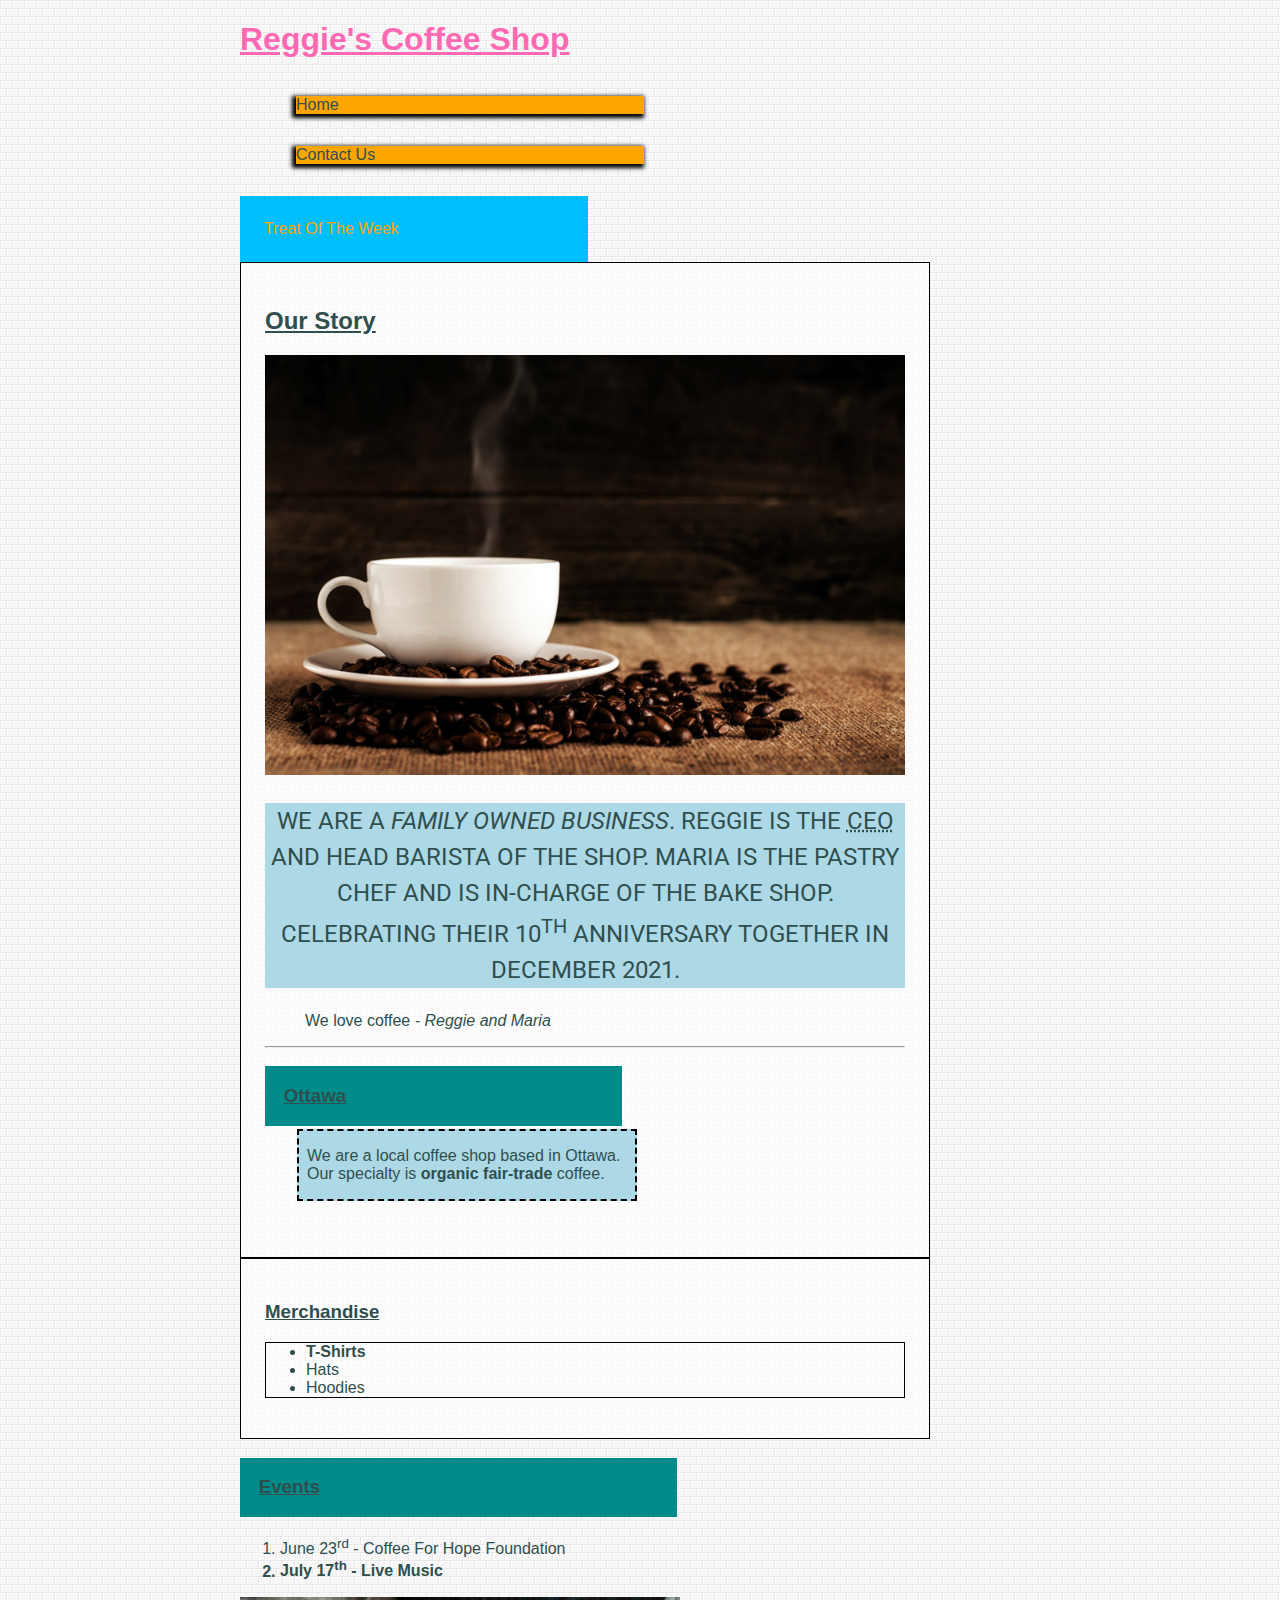
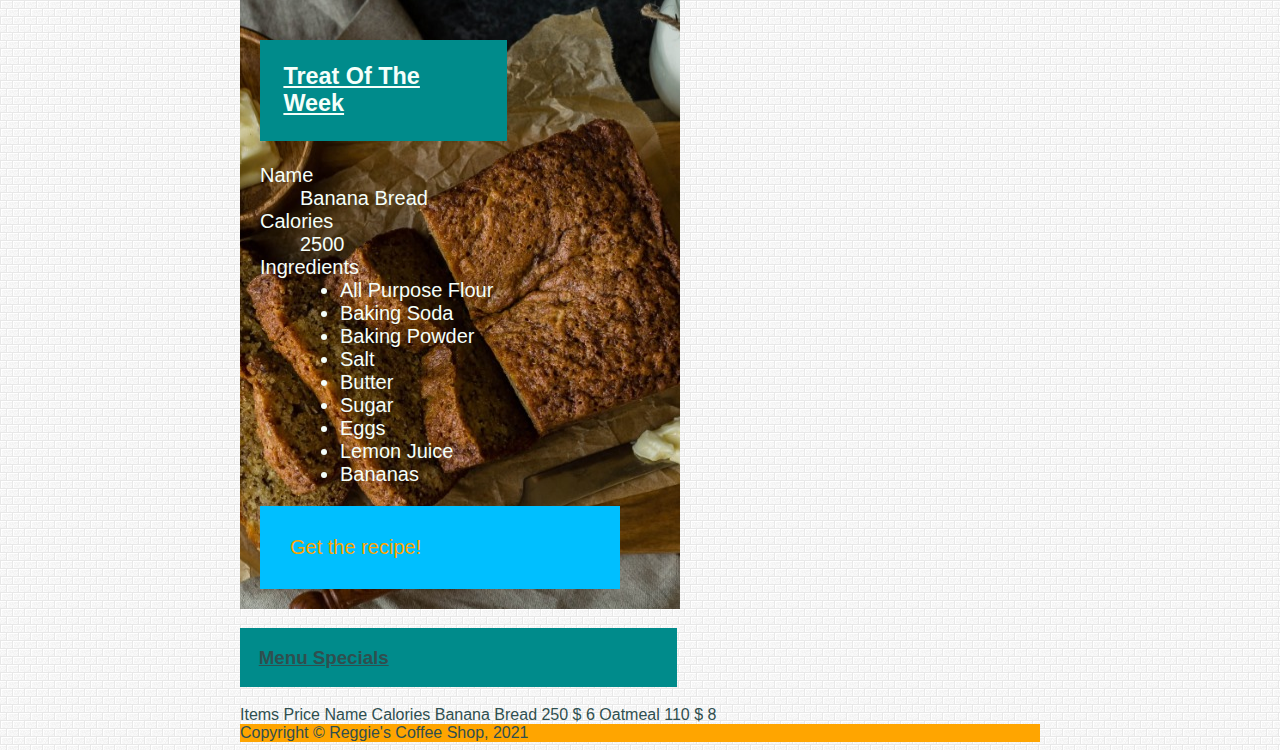
<file: week7/index.html>
<!DOCTYPE html>
<html lang="en">

<head>
    <meta charset="utf-8">
    <title>Reggie's Coffee Shop - Home</title>
    <link rel="stylesheet" href="css/main.css">
    <link rel="preconnect" href="https://fonts.gstatic.com">
    <link href="https://fonts.googleapis.com/css2?family=Roboto:wght@100;300;400;700&display=swap" rel="stylesheet">
</head>

<body>
    <div class="container">
        <!--
        This is a HTML comment
        command + / to add/remove a comment 
        tagname + tab to complete the tag
        command + right arrow to go to the end of the line
        command + left arrow to go to the start of the line
        command + up arrow to go to the start of the page
        command + down arrow to go to the end of the page
        shift + left-right arrow keys to select per character
        shift + up-down arrow keys to select per line
        command + shift + left arrow keys to select the start of the line 
        command + shift + right arrow keys to select to the end of the line
        alt + left+right arrow keys to jump per word
        alt + shift + left+right arrow keys to select per word
        alt + up-down arrow keys to move line of code around
    -->
        <!-- Site header -->
        <header>
            <h1>Reggie's Coffee Shop</h1>
            <!-- Adding a navigation -->
            <nav>
                <ul>
                    <li><a href="index.html">Home</a></li>
                    <li><a href="contact.html">Contact Us</a></li>
                </ul>
            </nav>
        </header>
        <!-- Main content of the page -->
        <main>
            <!-- adding on page link -->
            <a href="#treatofweek" class="orange-link">Treat Of The Week</a>

            <article>
                <h2>Our Story </h2>
                <!-- Adding image -->
                <img src="images/coffee-shop.jpg" alt="Coffee Cup On Pile Of Coffee Beans">
                <p>
                    We are a <em>family owned business</em>. Reggie is the <abbr
                        title="Chief Executive Officer">CEO</abbr> and head barista of the shop. Maria is the pastry
                    chef and is in-charge of the bake shop. Celebrating their 10<sup>th</sup> anniversary together in
                    December 2021.

                </p>
                <blockquote class="large-text">
                    We love coffee <cite>- Reggie and Maria</cite>
                </blockquote>
                <hr>
                <section>
                    <h3>Ottawa</h3>
                    <p>
                        We are a local coffee shop based in Ottawa. Our specialty is <b>organic fair-trade</b> coffee.
                    </p>
                </section>

            </article>
            <aside>
                <h3>Merchandise</h3>
                <!-- Adding unordered list for merchandise-->
                <ul>
                    <li>T-Shirts</li>
                    <li>Hats</li>
                    <li>Hoodies</li>
                </ul>
            </aside>
            <!-- Adding section for ordered list -->
            <section>
                <h3>Events</h3>
                <ol>
                    <li>June 23<sup>rd</sup> - Coffee For Hope Foundation</li>
                    <li>July 17<sup>th</sup> - Live Music</li>
                </ol>

                </ol>
            </section>
            <!-- adding section for the description list -->
            <section id="treatofweek">
                <h3>Treat Of The Week</h3>
                <dl>
                    <dt>Name</dt>
                    <dd>Banana Bread</dd>
                    <dt>Calories</dt>
                    <dd>2500</dd>
                    <dt>Ingredients</dt>
                    <dd>
                        <ul>
                            <li>All Purpose Flour</li>
                            <li>Baking Soda</li>
                            <li>Baking Powder</li>
                            <li>Salt</li>
                            <li>Butter</li>
                            <li>Sugar</li>
                            <li>Eggs</li>
                            <li>Lemon Juice</li>
                            <li>Bananas</li>
                        </ul>
                    </dd>

                </dl>
                <!-- adding an external link -->
                <a href="https://www.allrecipes.com/recipe/20144/banana-banana-bread/" target="_blank"
                    class="orange-link">Get the recipe! </a>
            </section>
            <!-- adding section for menu -->
            <section>
                <h3>Menu Specials</h3>

                <thead>
                    <tr>
                        <th colspan="2">Items</th>
                        <th rowspan="2">Price</th>
                    </tr>
                    <tr>
                        <th>Name</th>
                        <th>Calories</th>
                    </tr>
                </thead>
                <tbody>
                    <tr>
                        <td>Banana Bread</td>
                        <td>250</td>
                        <td>&dollar; 6</td>
                    </tr>
                    <tr>
                        <td>Oatmeal</td>
                        <td>110</td>
                        <td>&dollar; 8</td>
                    </tr>
                </tbody>
                </table>
            </section>
        </main>
        <!-- Site footer -->
        <footer>
            Copyright &copy; Reggie&apos;s Coffee Shop, 2021
        </footer>
    </div>
    <!-- closing container  -->
</body>

</html>
</file>
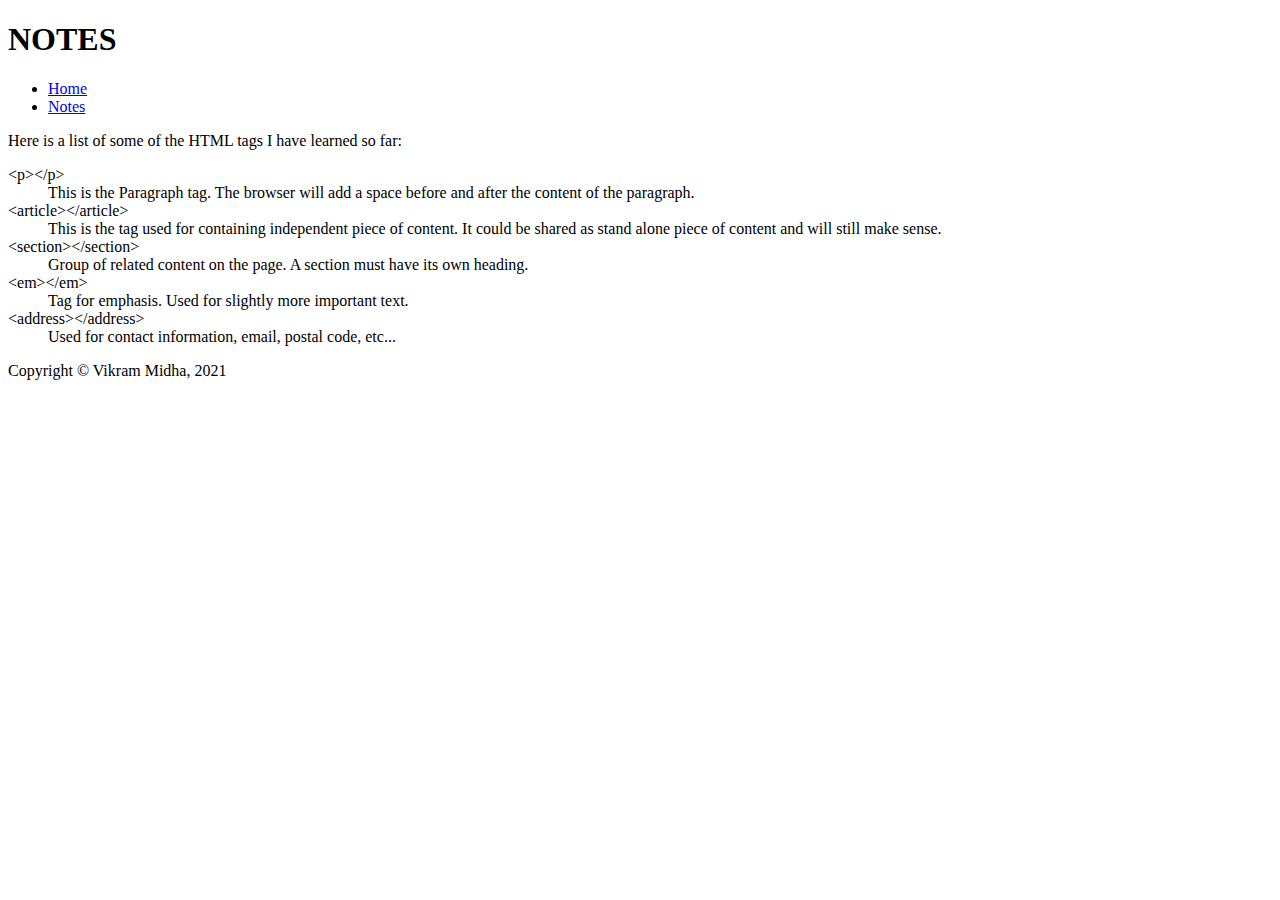
<file: html-assignment/notes.html>
<!DOCTYPE html>
<html lang="en">

        <head>
            <meta charset="utf-8">
            <title>Notes</title>
        </head>
        
        <body>
            <header>
                <h1>NOTES</h1>
                <nav>
                    <ul>
                        <li><a href="index.html">Home</a> </li>
                        <li><a href="notes.html">Notes</a></li>
                    </ul>
                </nav>
            </header>
            Here is a list of some of the HTML tags I have learned so far:
            <dl>
                <dt> &lt;p&gt;&lt;/p&gt; </dt>
                <dd> This is the Paragraph tag. The browser will add a space before and after the content of the paragraph. </dd>

                <dt> &lt;article&gt;&lt;/article&gt; </dt>
                <dd> This is the tag used for containing independent piece of content. It could be shared as stand alone piece of content and will still make sense. </dd>

                <dt> &lt;section&gt;&lt;/section&gt; </dt>
                <dd> Group of related content on the page. A section must have its own heading.</dd>

                <dt> &lt;em&gt;&lt;/em&gt; </dt>
                <dd> Tag for emphasis. Used for slightly more important text. </dd>

                <dt> &lt;address&gt;&lt;/address&gt; </dt>
                <dd> Used for contact information, email, postal code, etc... </dd>
            </dl>
            <footer>
                Copyright &copy; Vikram Midha, 2021
            </footer>
        </body>
        </html>
</file>
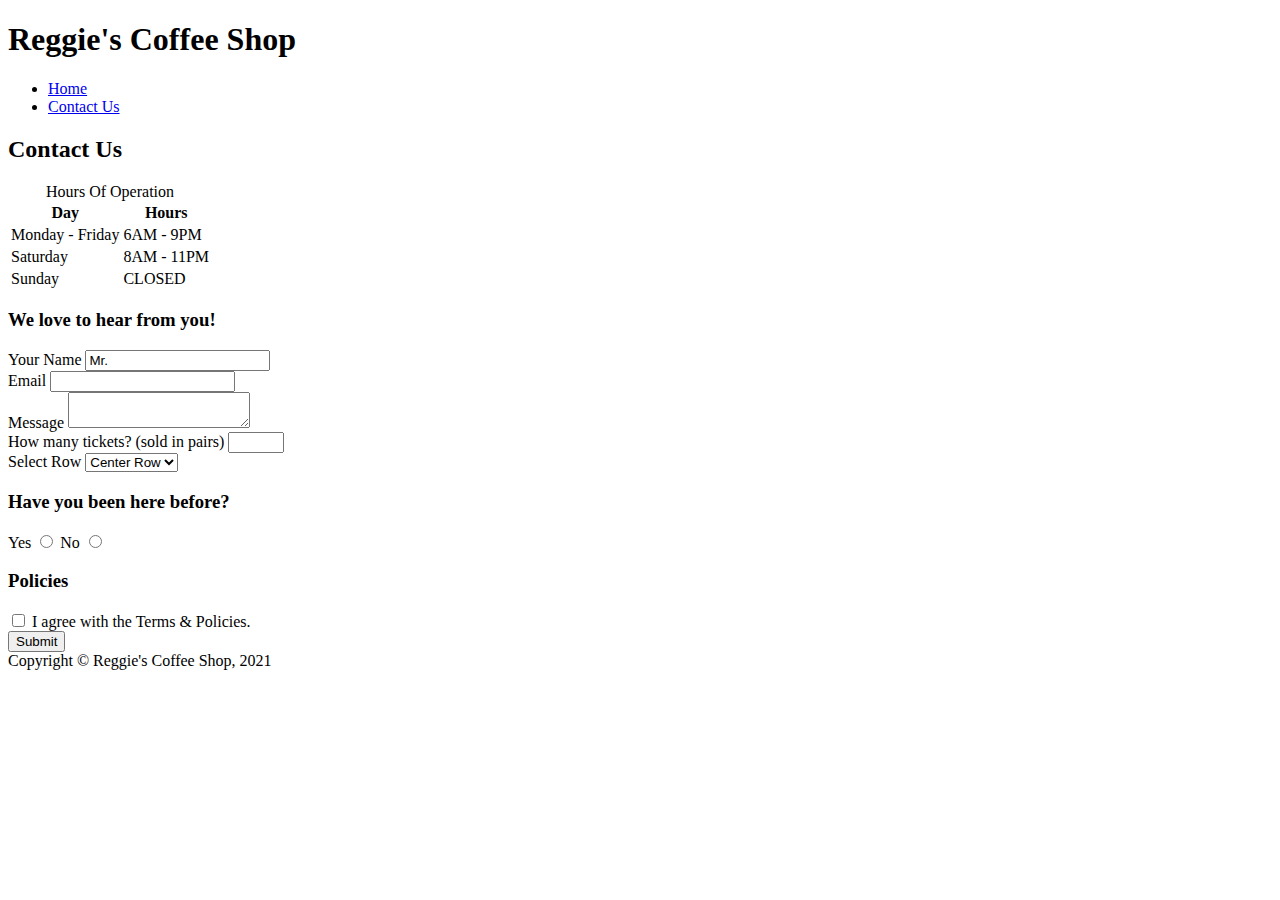
<file: week4/contact.html>
<!DOCTYPE html>
<html lang="en">

<head>
    <meta charset="utf-8">
    <title>Reggie's Coffee Shop - Home</title>
</head>

<body>
   <!-- Site header -->
<header>
    <h1>Reggie's Coffee Shop</h1>
    <!-- Adding a navigation -->
    <nav>
        <ul>
            <li><a href="index.html">Home</a></li>
            <li><a href="contact.html">Contact Us</a></li>
        </ul>
    </nav>
</header>
<!-- Main content of the page -->
<main>
   <h2>Contact Us</h2>
   <!-- adding table for hours -->
   <table>
       <caption>Hours Of Operation</caption>
       <thead>
           <tr>
               <th>Day</th>
               <th>Hours</th>
           </tr>

       </thead>
       <tbody>
           <tr>
               <td>Monday - Friday</td>
               <td>6AM - 9PM</td>
           </tr>
           <tr>
               <td>Saturday</td>
               <td>8AM - 11PM</td>
           </tr>
           <tr>
               <td>Sunday</td>
               <td>CLOSED</td>
           </tr>
       </tbody>
   </table>
   <section>
       <h3>We love to hear from you!</h3>
       <!-- adding a form -->
       <form action="thanks.html" method="get">
           <div>   
               <label for="fullname">Your Name</label>
               <input type="text" id="fullname" name="fullname" placeholder="John Doe" value="Mr.">
            </div>
            <div>
                <label for="youremail">Email</label>
                <input type="email" name="youremail" id="youremail" required>
            </div>
            <div>
                <label for="message">Message</label>
                <textarea name="message" id="message"> </textarea>
            </div>
            <div>
                <label for="tickets">How many tickets? (sold in pairs)</label>
                <input type="number" name="tickets" id="tickets" min="2" max="10" step="2">
            </div>
            <div>
                <label for="row">Select Row</label>
                <!-- first option value is empty so they have to select one with a value since the select tag is required -->
                <select name="row" id="row" required>
                    <option value="">Select One</option>
                    <option value="front">Front Row</option>
                    <option value="center" selected>Center Row</option>
                    <option value="back">Back Row</option>
                </select>
            </div>
            <div>
                <h3>Have you been here before?</h3>
                <label for="yes">Yes</label>
                <input type="radio" id="yes" name="past">
                <label for="no">No</label>
                <input type="radio" id="no" name="past">
            </div>
            <div>
                <h3>Policies</h3>
                <input type="checkbox" id="policies" name="policies">
                <label for="policies">I agree with the Terms &amp; Policies.</label>
            </div>
            <button type="submit">Submit</button>
       </form>
   </section>
</main>
<!-- Site footer -->
<footer>
    Copyright &copy; Reggie&apos;s Coffee Shop, 2021
</footer>
</body>

</html>
</file>
<file: html-assignment/css/main.css>
body {
    font-family: 'Courier New', Courier, monospace;
    font-size: 18px;
}
header,
footer {
    background-color: dodgerblue;}

.site-title {
    color:whitesmoke;}

#my-image {
    box-shadow: 0 0 2px 1px black;
}
.list {
    list-style-type: square;
}
.list li:nth-child(2n+1) {
    background-color: cornflowerblue;
}

.nav li {
    list-style: none;
}
.nav a {
    color: darkslateblue;
    text-decoration: none;
    background-color:rgb(216, 200, 53);
    border: 1px solid black;
}
nav ul a,
nav ul a:link,
nav ul a:visited {
    background-color: chartreuse;
    box-shadow: -1px 1px 2px 1px black;
}
nav ul a:hover,
nav ul a:focus {
    background-color: coral;
}
</file>
<file: week12/css/main.css>
body{
    font-family: 'Red Hat Display', sans-serif;
}

h1{
    font-family: 'MonteCarlo', cursive;
    font-weight: 400;
}

.im-flask{
    color: purple;
    font-size: 8rem;
}

iframe {
    width: 100%;
    max-width: 800px;
    margin: 0 auto;
    display: block;
}
</file>
<file: week5/css/main.css>
body {
    color: darkslategray;
    font-family: Arial, Helvetica, sans-serif;
} 

/* 
    This is a CSS comment
    Shortcut for adding then comment Command + / or Control + /
    */
h1 {
    color: hotpink;
}

p {
    background-color: lightblue;
    background-: ;
}

/* Selecting multiple elements to add same styles */
h1,
h2,
h3,
h4 {
    text-decoration: underline;
}

/* Selecting child elements */
nav ul {
    list-style: none;
}

/* Selecting child elements multiple levels */
nav ul a {
    color: inherit;
    text-decoration: none;
} 

/* Selecting element with id value */
#treatofweek {
    background-color: orange;
}

/* Selecting elements with class value */
.orange-link { 
    background-color: darkslategray;
    color: orange;
    text-decoration: none;
}
.large-text {
    font-size: 24px;
}

/* Child selector or direct child selector */

article>p {
    font-size: 24px;
}

/* Adjacent sibling selector */
h3+ul {
    /* thickness style color */
    border: 1px solid black;
}

/* 
Using Pseudo Classes
Styling the navigation */

nav ul a,
nav ul a:link,
nav ul a:visited{
    background-color: orange;
    /* horizontal vertical blur spread color */
    box-shadow: -2px 2px 4px 2px black;
}
nav ul a:hover,
nav ul a:focus{
    text-decoration: underline;
}
nav ul a:active{
    /* horizontal vertical blur spread color */
    box-shadow: 0 0 4px 2px black;
}
/* Position related selectors */

/* first-child and last-child */
aside ul li:first-child{
    font-weight: bold;
}

section ol li:last-child{
    font-weight: bold;
}

/* Styling table */
table {
    border-collapse: collapse;
}

/* nth-child selector with odd/even keyword */
tbody tr:nth-child(even){
    background-color: palevioletred;
}

/* nth-child selector with n. where n is 0,1,2,3...  */
table th:nth-child(n),
table td:nth-child(n){
    border: 1px solid #000
}
/* nth-child selector with a formula */
table td:nth-child(2n+1){
    background-color: rgba(0, 0, 0, 0.2);
}

footer {
    background-color: red;
}
body footer {
    background-color: orange;
}

.site-footer {
    background-color: cornflowerblue;
}

footer.site-footer {
    background-color: teal;
}
</file>
<file: week6/css/main.css>
body {
    color: darkslategray;
    font-family: Arial, Helvetica, sans-serif;
    /* Adding background image */
    background-image: url(../images/white_brick_wall.png);
} 

/* 
    This is a CSS comment
    Shortcut for adding then comment Command + / or Control + /
    */
h1 {
    color: hotpink;
}

p {
    background-color: lightblue;
}

/* Selecting multiple elements to add same styles */
h1,
h2,
h3,
h4 {
    text-decoration: underline;
}

/* Selecting child elements */
nav ul {
    list-style: none;
}

/* Selecting child elements multiple levels */
nav ul a {
    color: inherit;
    text-decoration: none;
} 

/* Selecting element with id value */
#treatofweek {
    /* color image repeat position-x position-y / size */
    background: orange url(../images/bread.jpg) no-repeat center center;
    color: mintcream;
    font-size: 1.25rem;
    /* 1em = 20px */
    padding: 1em;
    /* viewport based units vh and vw */
    /* height: 100vh; */

    /* % based on parent container width */
    width: 50%;

/* Selecting elements with class value */
.orange-link { 
    background-color: darkslategray;
    color: orange;
    text-decoration: none;
    
}

html {
    font-size: 10px;
}
.large-text {
    font-size: 1.5rem;
}

/* Child selector or direct child selector */

article>p {
    font-size: 24px;
    font-family: 'Roboto', sans-serif;
    line-height: 1.5;
    text-transform: uppercase;
    text-align: center;
}

/* Adjacent sibling selector */
h3+ul {
    /* thickness style color */
    border: 1px solid black;
}

/* 
Using Pseudo Classes
Styling the navigation */

nav ul a,
nav ul a:link,
nav ul a:visited{
    background-color: orange;
    /* horizontal vertical blur spread color */
    box-shadow: -2px 2px 4px 2px black;
}
nav ul a:hover,
nav ul a:focus{
    text-decoration: underline;
}
nav ul a:active{
    /* horizontal vertical blur spread color */
    box-shadow: 0 0 4px 2px black;
}
/* Position related selectors */

/* first-child and last-child */
aside ul li:first-child{
    font-weight: bold;
}

section ol li:last-child{
    font-weight: bold;
}

/* Styling table */
table {
    border-collapse: collapse;
}

/* nth-child selector with odd/even keyword */
tbody tr:nth-child(even){
    background-color: palevioletred;
}

/* nth-child selector with n. where n is 0,1,2,3...  */
table th:nth-child(n),
table td:nth-child(n){
    border: 1px solid #000
}
/* nth-child selector with a formula */
table td:nth-child(2n+1){
    background-color: rgba(0, 0, 0, 0.2);
}

footer {
    background-color: red;
}
body footer {
    background-color: orange;
}

.site-footer {
    background-color: cornflowerblue;
}

footer.site-footer {
    background-color: teal;
}
</file>
<file: week7/css/main.css>
body {
    color: darkslategray;
    font-family: Arial, Helvetica, sans-serif;
    /* Adding background image */
    background-image: url(../images/white_brick_wall.png);
} 

.container {
    max-width: 800px;
    margin: 0 auto; 
}

img {
    width: 100%;
}

/* display and box sizing */

nav ul li {
    display: inline-block;
    width: 50%;
    padding: 1em;
    box-sizing: border-box;
}

nav ul a {
    display: block;
}
/* 
    This is a CSS comment
    Shortcut for adding then comment Command + / or Control + /
    */
h1 {
    color: hotpink;
}

p {
    background-color: lightblue;
}

/* Selecting multiple elements to add same styles */
h1,
h2,
h3,
h4 {
    text-decoration: underline;
}

/* Selecting child elements */
nav ul {
    list-style: none;
}

/* Selecting child elements multiple levels */
nav ul a {
    color: inherit;
    text-decoration: none;
} 

/* Selecting element with id value */
#treatofweek {
    /* color image repeat position-x position-y / size */
    background: orange url(../images/bread.jpg) no-repeat center center;
    color: mintcream;
    font-size: 1.25rem;
    /* 1em = 20px */
    padding: 1em;
    /* viewport based units vh and vw */
    /* height: 100vh; */

    /* % based on parent container width */
    width: 50%;
}

/* Child selector or direct child selector */

article>p {
    font-size: 24px;
    font-family: 'Roboto', sans-serif;
    line-height: 1.5;
    text-transform: uppercase;
    text-align: center;
}

/* Adjacent sibling selector */
h3+ul {
    /* thickness style color */
    border: 1px solid black;
}

/* 
Using Pseudo Classes
Styling the navigation */

.orange-link {
    background-color: deepskyblue;
    color: orange;
    text-decoration: none;
    padding: 1.5em;
    display: block;
    width: 300px;
}
/* float */

article,
aside {
    width: 80%;
    background-color: rgba(255, 255, 255, 0.6);
    border: 1px solid black;
    padding: 1.5em;
}

nav ul a,
nav ul a:link,
nav ul a:visited{
    background-color: orange;
    /* horizontal vertical blur spread color */
    box-shadow: -2px 2px 4px 2px black;
}
nav ul a:hover,
nav ul a:focus{
    text-decoration: underline;
}
nav ul a:active{
    /* horizontal vertical blur spread color */
    box-shadow: 0 0 4px 2px black;
}
/* Position related selectors */

/* first-child and last-child */
aside ul li:first-child{
    font-weight: bold;
}

section ol li:last-child{
    font-weight: bold;
}

/* Styling table */
table {
    border-collapse: collapse;
}

/* nth-child selector with odd/even keyword */
tbody tr:nth-child(even){
    background-color: palevioletred;
}

/* nth-child selector with n. where n is 0,1,2,3...  */
table th:nth-child(n),
table td:nth-child(n){
    border: 1px solid #000
}
/* nth-child selector with a formula */
table td:nth-child(2n+1){
    background-color: rgba(0, 0, 0, 0.2);
}

footer {
    background-color: red;
}
body footer {
    background-color: orange;
}

.site-footer {
    background-color: cornflowerblue;
}

footer.site-footer {
    background-color: teal;
}
/* CSS Box Model */

section p {
    width: 50%;
    /* top-bottom left-right */
    padding: 1em .5em;
    /* top-bottom left-right */
    margin: -1em 2em 2em 2em;
    border: 2px dashed black; 
}

section h3 {
    background-color: darkcyan;
    padding: 1em;
    width: 50%;
}
</file>
<file: final-project/css/main.css>
/* adding css-reset */

/* http://meyerweb.com/eric/tools/css/reset/ 
   v2.0 | 20110126
   License: none (public domain)
*/

html, body, div, span, applet, object, iframe,
h1, h2, h3, h4, h5, h6, p, blockquote, pre,
a, abbr, acronym, address, big, cite, code,
del, dfn, em, img, ins, kbd, q, s, samp,
small, strike, strong, sub, sup, tt, var,
b, u, i, center,
dl, dt, dd, ol, ul, li,
fieldset, form, label, legend,
table, caption, tbody, tfoot, thead, tr, th, td,
article, aside, canvas, details, embed, 
figure, figcaption, footer, header, hgroup, 
menu, nav, output, ruby, section, summary,
time, mark, audio, video {
	margin: 0;
	padding: 0;
	border: 0;
	font-size: 100%;
	font: inherit;
	vertical-align: baseline;
}
/* HTML5 display-role reset for older browsers */
article, aside, details, figcaption, figure, 
footer, header, hgroup, menu, nav, section {
	display: block;
}
body {
	line-height: 1;
}
ol, ul {
	list-style: none;
}
blockquote, q {
	quotes: none;
}
blockquote:before, blockquote:after,
q:before, q:after {
	content: '';
	content: none;
}
table {
	border-collapse: collapse;
	border-spacing: 0;
}
/* end of css reset */

/* MY CSS */



html {
    font-family: 'Open Sans', sans-serif ;
    font-size: 14px;
}

.container{
    max-width: 1200px;
    margin: 0 auto;
}

h1 {
    font-weight: 600;
    font-size: 36px;
    padding-top: 0.5em;
    line-height: 1.5em;
}

h2, h3, h4{
    font-weight: 600;
    margin: 1em 0 0.5em;
}

h2 { 
    font-size: 24px;
}

h3 {
    font-size: 20px;
}

h4 {
    font-size: 16px;
}

p{
    margin: 1em 0;
}

a,
a:link,
a:visited {
    display: flex;
    color: #c78c06;
    text-decoration: none;
}

a:hover,
a:focus {
    background-color: #c78c06;
    color: #222;
}


/*-------------------------- navigation sec --------------*/

.nav{
    background-color: #222;
    color: #c78c06;
    margin: 0 auto;
    padding: 1em;
}
.nav img{
    display: flex;
    width: 60px;
}

.nav a,
.nav a:link,
.nav a:visited{
    display: flex;
    padding: 1em;
    margin-left: 5%;
    margin-right: 5%;
    align-items: center;
    justify-content: center;

}

.nav i{
    background-color: #222;
    color: #c78c06;
    border: 1px solid #c78c06;
    padding: 20%;
}

button{
    background-color: transparent;
    align-items: flex-end;
    border: none;
}

.search{
    display: flex;
}

/* ---------------- banner and welcome sections ------------------- */


.banner{
    display: flex;
    background-image: url(../images/main-banner.jpg);
    background-size: cover;
    align-items: center;
    padding-top: 3%;
    padding-bottom: 3%;
    
}
.welcome{
    color:white;
    font-size: 12px;
    line-height: 1.5em;
    background-color: #222;
    opacity: 0.8;
    padding-left: 1%;
    margin-left: 5%;
    margin-right: 5%;
}

.welcome h1{
    font-size: 5em;
    line-height: 1.5;
}

.connect{
    display: inline-block;
    box-sizing: border-box;
    padding: 2em;
    border: solid #222;
}

/* --------------------------------- about section ------------------------------------- */


.about{
    background-color: #ffe6ac;
}

.about-content{
    padding: 1em;
    line-height: 1.25;
}

.about img{
    width: 100%;
    margin-bottom: 0.5em;
}

/* ---------------------------- our services section ---------------------------------- */

.digital,
.marketing,
.video,
.web,
.print{
    background-color:#ffe6ac;
}

.services a{
    padding: 1.5em;
    background-color: #222;
    color: white;
    font-size: 16px;
}


/* ---------------------------- our vision ----------------------------------- */

.banner2{
    background-image: url(../images/vision.jpg);
    background-position: center;
    background-size: cover;
}

.vision{
    padding-left: 1em;
    padding-top: 0.5em;
    padding-bottom: 0.5em;
    color: white; 
}
.btn.vision{
    padding: 1.5em;
    background-color: #222;
    opacity: 0.8;
}

/* ------------------------------------------ our team --------------------------- */

.johndoe{
    background-color: #ffe6ac;
    padding-left: 1em;
}
.bobrite{
    background-color: #ffe6ac;
    padding-left: 1em;
}

/* ------------------------------------ contact ------------------------------------------ */


.contact{
    padding-left: 1em;
}

input {
    width: 90%;
}

.btn.send{
    background-color: #222;
    color: #c78c06;
}

.hours{
    margin: 10px;
}

table, 
td,
th{
    border: 1px solid black; 
}

th{
    background-color: #ffe6ac;
}

/* ---------------------- site footer ---------------------------------- */

.footer{
    background-color: #222;
    color: #c78c06;
}

.footer a{
    color: inherit;
}

/* --------------------- desktop styling ------------------------ */

@media screen and (min-width: 760px) {

    .container{
        display: flex;
        flex-direction: column;
        justify-content: space-evenly;
    }
    
}
</file>
<file: midterm/css/main.css>
/* adding css-reset */

/* http://meyerweb.com/eric/tools/css/reset/ 
   v2.0 | 20110126
   License: none (public domain)
*/

html, body, div, span, applet, object, iframe,
h1, h2, h3, h4, h5, h6, p, blockquote, pre,
a, abbr, acronym, address, big, cite, code,
del, dfn, em, img, ins, kbd, q, s, samp,
small, strike, strong, sub, sup, tt, var,
b, u, i, center,
dl, dt, dd, ol, ul, li,
fieldset, form, label, legend,
table, caption, tbody, tfoot, thead, tr, th, td,
article, aside, canvas, details, embed, 
figure, figcaption, footer, header, hgroup, 
menu, nav, output, ruby, section, summary,
time, mark, audio, video {
	margin: 0;
	padding: 0;
	border: 0;
	font-size: 100%;
	font: inherit;
	vertical-align: baseline;
}
/* HTML5 display-role reset for older browsers */
article, aside, details, figcaption, figure, 
footer, header, hgroup, menu, nav, section {
	display: block;
}
body {
	line-height: 1;
}
ol, ul {
	list-style: none;
}
blockquote, q {
	quotes: none;
}
blockquote:before, blockquote:after,
q:before, q:after {
	content: '';
	content: none;
}
table {
	border-collapse: collapse;
	border-spacing: 0;
}
/* adding body */

body {
	width: 90%;
	margin: 0 auto;
	color: black;
	line-height: 1.5;
	font-family: Arial, Helvetica, sans-serif;
	background-color: #aad4cf;
}
/* defining container class */
.container {
	max-width: 960px;
	padding: 1px;
	margin: 0 auto;
	margin-bottom: 20px;
	background-color: rgb(204, 255, 255);
}
/* defining h1 class */
.siteheader {
	padding: 80px;
	padding-top: 250px;
	font-size: 4em;
	color: white;
	text-align: center;
}

/* defining the navigation list */
nav ul li {
	width: 31%;
	text-align: center;
	font-size: 24px;
	font-weight: bold;
	padding: 20px;
	padding-top: 10px;
	box-sizing: border-box;
	display: inline-block;
	margin: 0px;
	border-left: 2px solid black;
}
/* removing text decoration from nav links */
nav ul a {
	color: inherit;
	text-decoration: none;
}
/* removing border from first child */
nav ul li:first-child {
	border: none
}
/* defining h2 class */
.lifestarfish {
	width: 250px;
	font-size: 2em;
	font-weight: 500;
	line-height: 50px;
	padding-left: 10px;
	padding-top: 25px;

}

/* defining the image container class */
.imagecontainer {
	padding-top: 10px;
	padding-right: 50px;
	padding-bottom: 20px;
	margin: 0 auto;
	line-height: 20px;
	font-size: 1em;
	width: 100%;
}
/* setting the image */

.image {
	background-image: url(../images/lone-starfish-wide.jpg);
	background-size: cover;
	background-repeat: no-repeat;
	background-position: center;
}

/* adding float to middle image */
#lonestarfish {
	float: left;
	margin: 0 auto;
	padding-left: 10px;
	padding-right: 15px;
	padding-bottom: 50px;
	width: 250px;
	height: 250px;
}

/* defining h3 class */
h3 {
	margin-top: 50px;
	margin-bottom: 10px;
	padding-left: 10px;
	font-size: 24px;
	font-weight: 500;
}
/* defining h4 class */
h4 {
	font-size: 20px;
	font-weight: 500;
}


/* adding decoration to list */
ul li {
	display: list-item;
	font-size: 16px;
	padding-left: 10px;
	list-style-type: disc;
	list-style-position: inside;
	line-height: 1;
}

/* defining the contact section container */
.contactcontainer {
	font-size: 12px;
	margin: 10px;
	margin-top: 30px;
	margin-bottom: 20px;
	padding: 25px;
	border: 0.5px solid black;
	padding: 20px;
	line-height: 2;
}
input[type=email], 
input[type=text] {
	width: 100%;
}
textarea {
	width: 100%;
	resize: none;
	height: 200px;
}

/* defining the site footer */
footer {
	max-width: 1200px;
	margin-right: 50px;
	margin-bottom: 20px;
	text-align: right;
	
}
/* final edit to make submit box transparent */
button[type=submit] {
	background-color: transparent;
	text-decoration: none;
	border: 1px solid black;
	padding: 10px 15px; 
}
</file>
